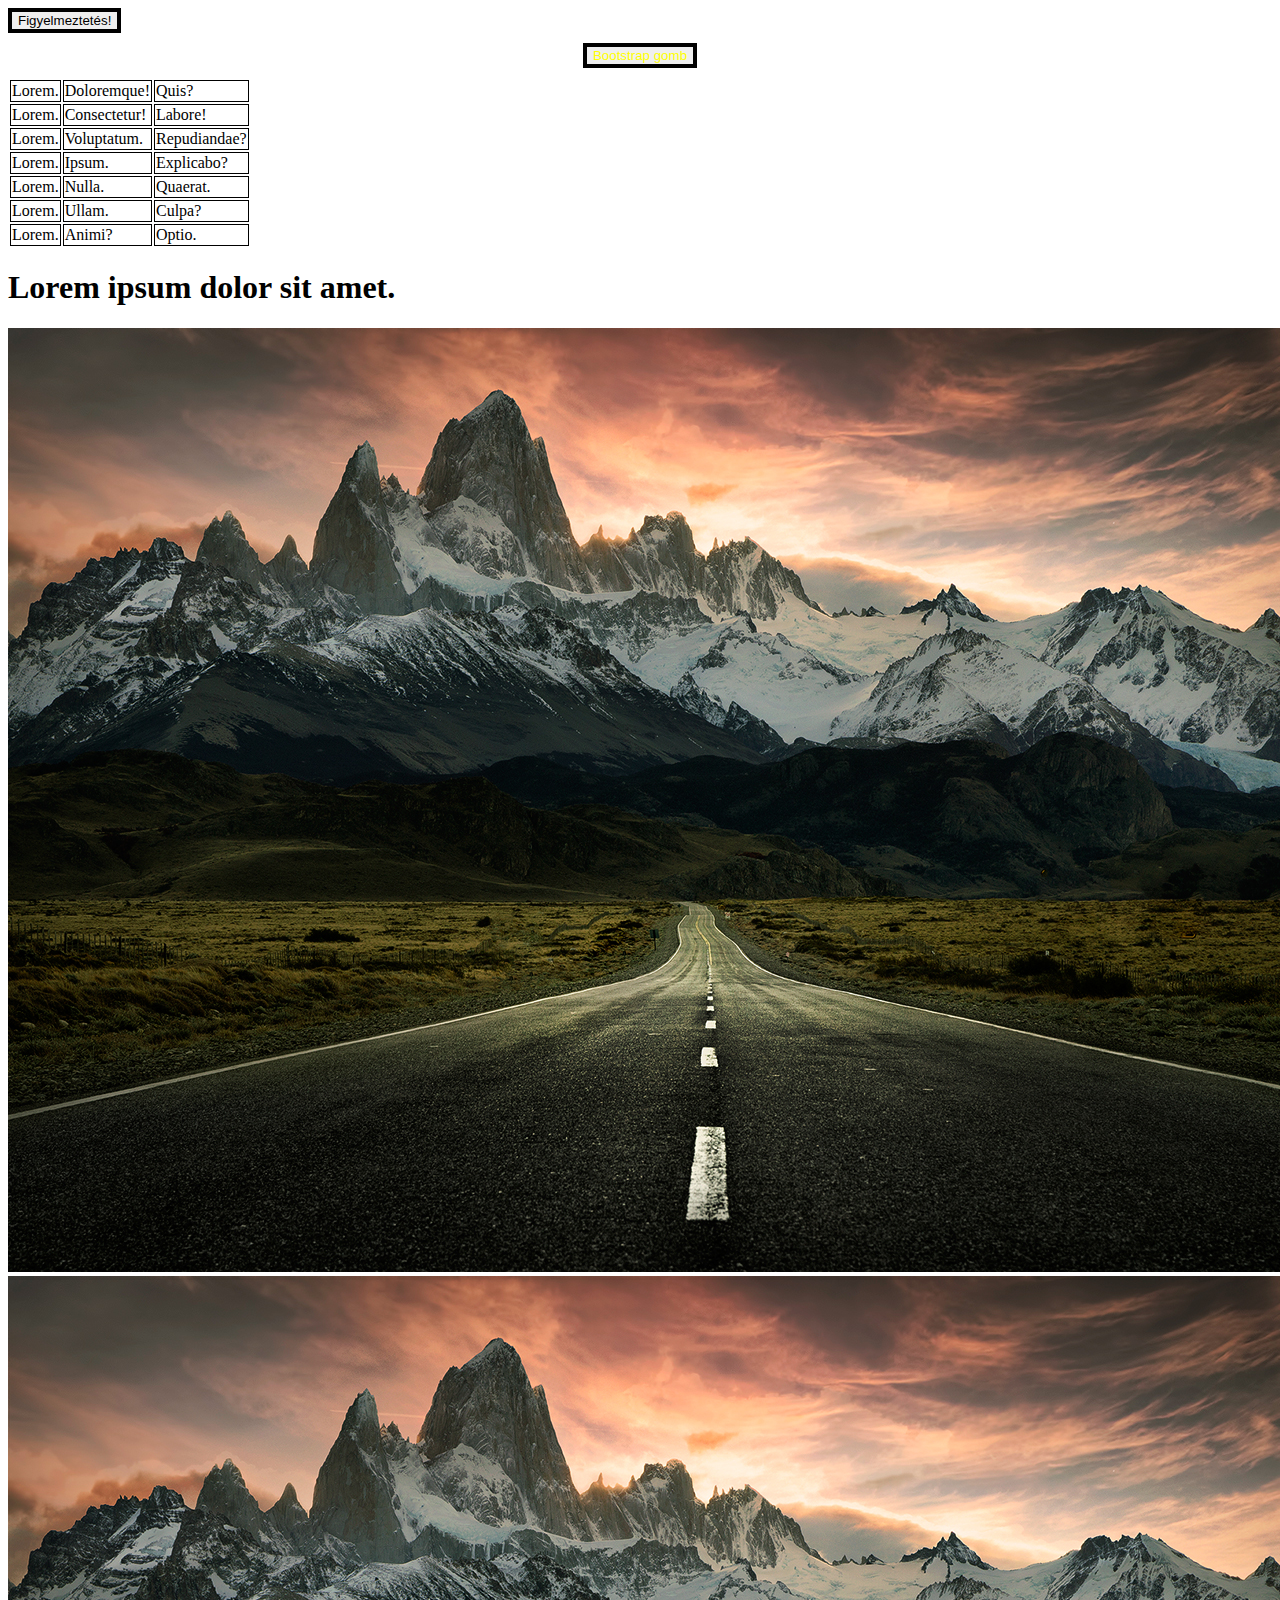
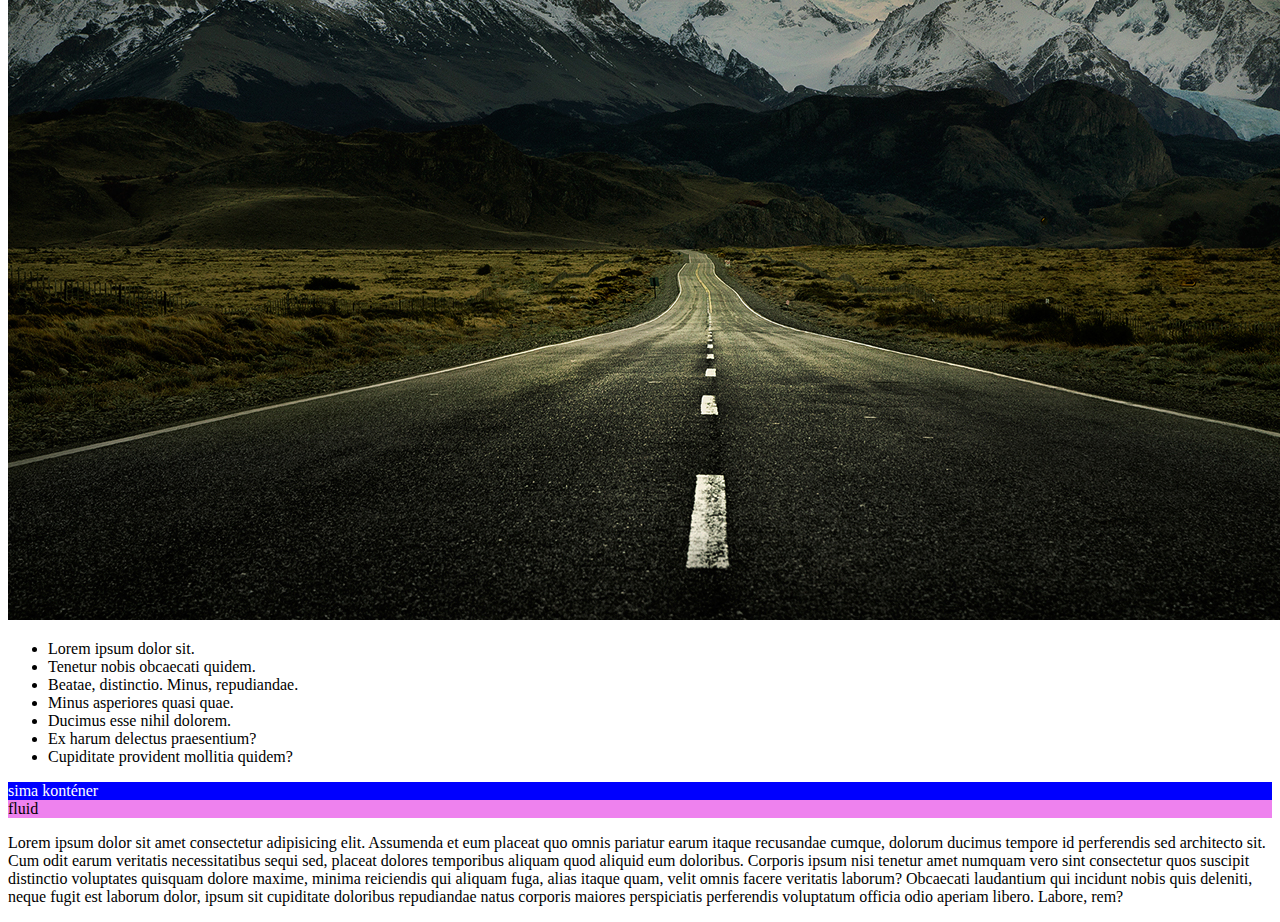
<file: CSS/bootstrap/index.html>
<!DOCTYPE html>
<html lang="en">
<head>
    <meta charset="UTF-8">
    <meta http-equiv="X-UA-Compatible" content="IE=edge">
    <meta name="viewport" content="width=device-width, initial-scale=1.0">
    <title>Document</title>
    <link href="https://cdn.jsdelivr.net/npm/bootstrap@5.1.3/dist/css/bootstrap.min.css" rel="stylesheet" integrity="sha384-1BmE4kWBq78iYhFldvKuhfTAU6auU8tT94WrHftjDbrCEXSU1oBoqyl2QvZ6jIW3" crossorigin="anonymous">
    <link rel="stylesheet" href="style.css">
</head>
<body>
    <button  onclick="figyelem()">Figyelmeztetés!</button>
    <button class="btn btn-primary" 
    onclick="figyelem()" >Bootstrap gomb</button>
    
        
    <script>
        function figyelem() {
            alert("Érdemes most figyelni mert ez fontos!");
        }

    </script>
    <table class="table table-striped border-primary">
        <tr>
            <td>Lorem.</td>
            <td>Doloremque!</td>
            <td>Quis?</td>
        </tr>
        <tr>
            <td>Lorem.</td>
            <td>Consectetur!</td>
            <td>Labore!</td>
        </tr>
        <tr>
            <td>Lorem.</td>
            <td>Voluptatum.</td>
            <td>Repudiandae?</td>
        </tr>
        <tr>
            <td>Lorem.</td>
            <td>Ipsum.</td>
            <td>Explicabo?</td>
        </tr>
        <tr>
            <td>Lorem.</td>
            <td>Nulla.</td>
            <td>Quaerat.</td>
        </tr>
        <tr>
            <td>Lorem.</td>
            <td>Ullam.</td>
            <td>Culpa?</td>
        </tr>
        <tr>
            <td>Lorem.</td>
            <td>Animi?</td>
            <td>Optio.</td>
        </tr>
    </table>
    
    <h1 class="text-center h3 fw-bold">Lorem ipsum dolor sit amet.</h1>

    <img class="img-fluid rounded w-50 d-block mx-auto" src="hegy.jpg" alt="hegy">
    <img class="img-thumbnail" src="hegy.jpg" alt="hegy">
 <ul class="list-group">
     <li class="list-group-item">Lorem ipsum dolor sit.</li>
     <li class="list-group-item">Tenetur nobis obcaecati quidem.</li>
     <li class="list-group-item">Beatae, distinctio. Minus, repudiandae.</li>
     <li class="list-group-item">Minus asperiores quasi quae.</li>
     <li class="list-group-item">Ducimus esse nihil dolorem.</li>
     <li class="list-group-item">Ex harum delectus praesentium?</li>
     <li class="list-group-item">Cupiditate provident mollitia quidem?</li>
 </ul>

 <div class="container">sima konténer</div>
 <div class="container-fluid">fluid</div>
    <p> Lorem ipsum dolor sit amet consectetur adipisicing elit. Assumenda et eum placeat quo omnis pariatur earum itaque recusandae cumque, dolorum ducimus tempore id perferendis sed architecto sit. Cum odit earum veritatis necessitatibus sequi sed, placeat dolores temporibus aliquam quod aliquid eum doloribus. Corporis ipsum nisi tenetur amet numquam vero sint consectetur quos suscipit distinctio voluptates quisquam dolore maxime, minima reiciendis qui aliquam fuga, alias itaque quam, velit omnis facere veritatis laborum? Obcaecati laudantium qui incidunt nobis quis deleniti, neque fugit est laborum dolor, ipsum sit cupiditate doloribus repudiandae natus corporis maiores perspiciatis perferendis voluptatum officia odio aperiam libero. Labore, rem?</p>
    <script src="https://cdn.jsdelivr.net/npm/bootstrap@5.1.3/dist/js/bootstrap.bundle.min.js" integrity="sha384-ka7Sk0Gln4gmtz2MlQnikT1wXgYsOg+OMhuP+IlRH9sENBO0LRn5q+8nbTov4+1p" crossorigin="anonymous"></script>
</body>
</html>
</file>
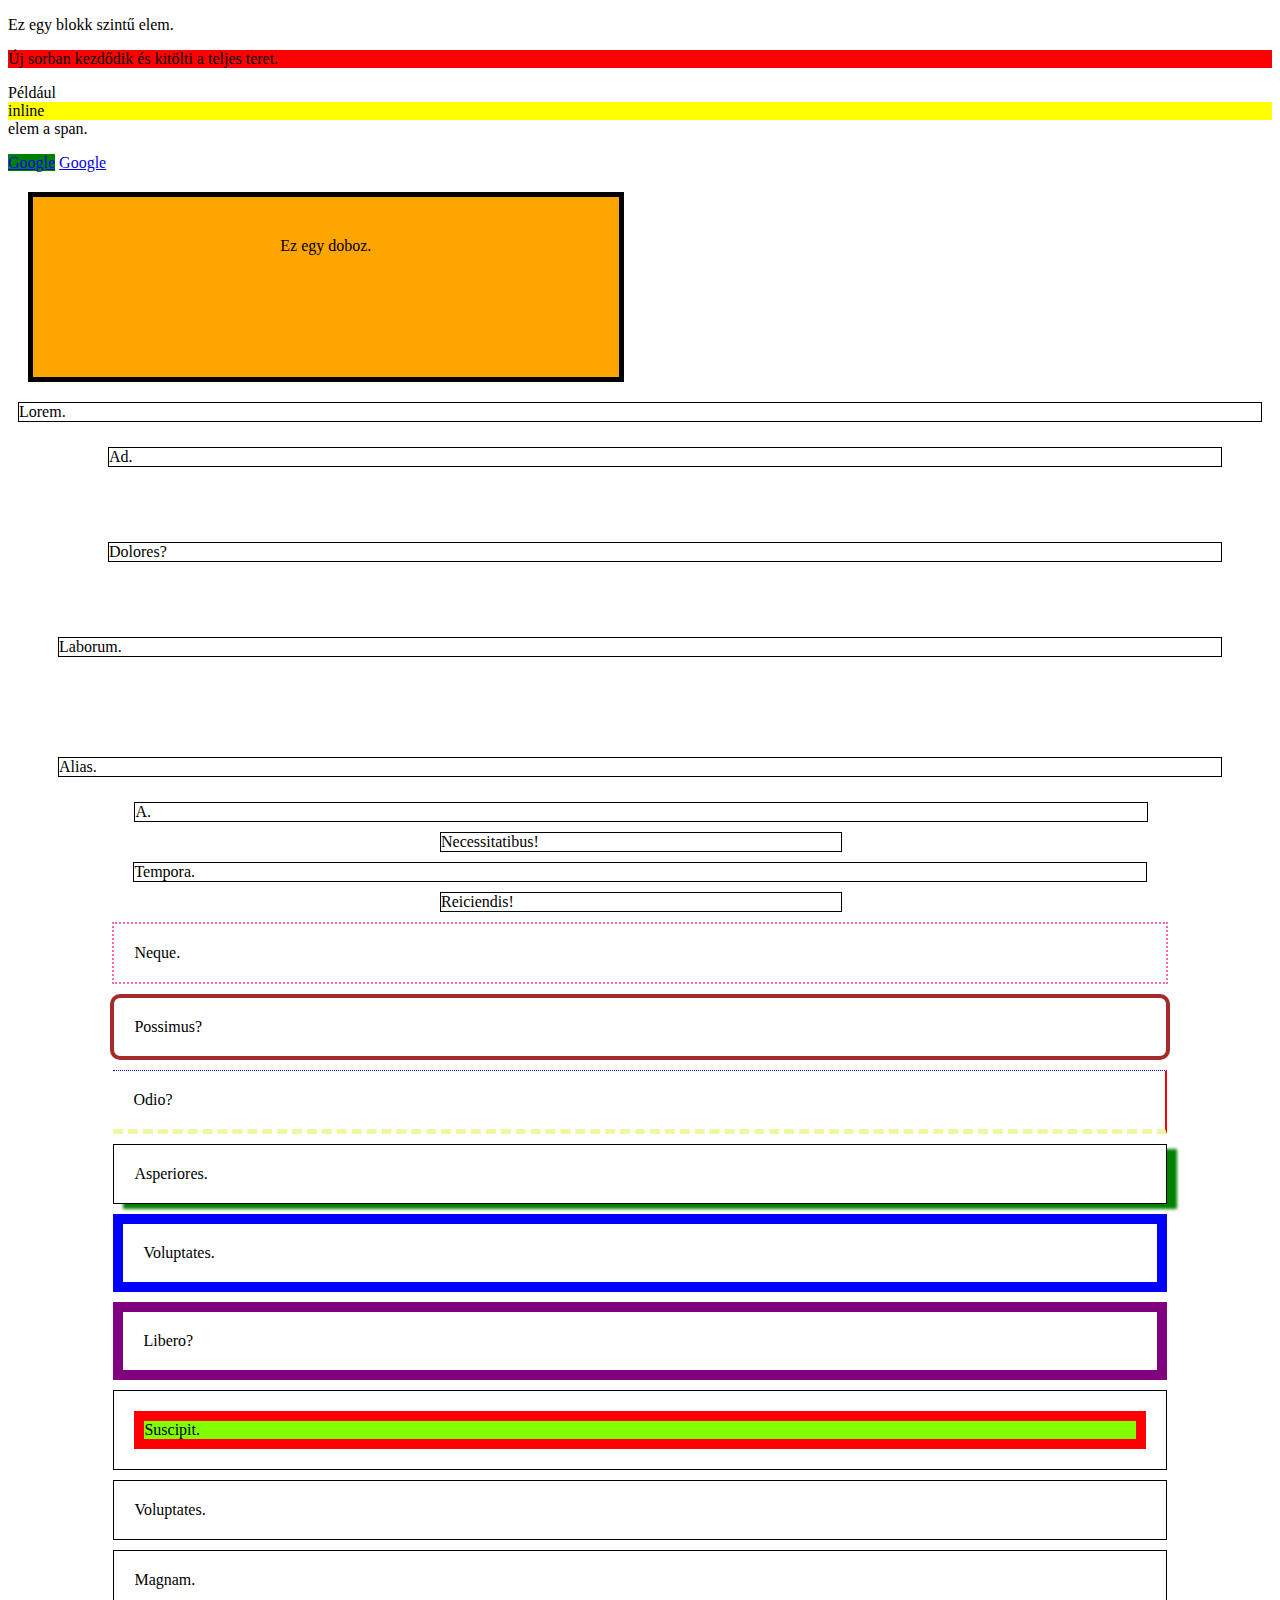
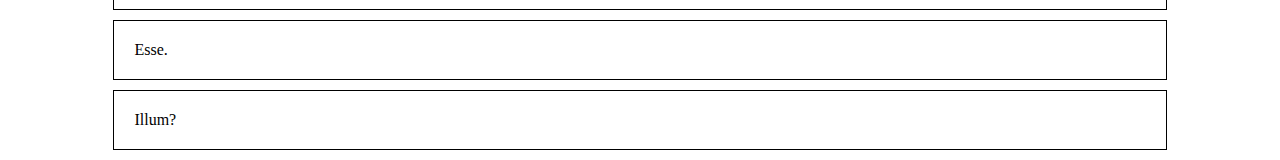
<file: CSS/dobozmodell/index.html>
<!DOCTYPE html>
<html lang="en">
<head>
    <meta charset="UTF-8">
    <meta http-equiv="X-UA-Compatible" content="IE=edge">
    <meta name="viewport" content="width=device-width, initial-scale=1.0">
    <title>Document</title>
    <link rel="stylesheet" href="style.css">
</head>
<body>
    <p>Ez egy blokk szintű elem.</p>
    <p id="piros">Új sorban kezdődik és kitölti a teljes teret.</p>
    <p>Például <span>inline</span> elem a span.</p>
    <a href="https://www.google.com">Google</a>
    <a href="https://www.google.com">Google</a>
    <div id="doboz">Ez egy doboz.</div>
    <!-- div*20.doboz#div$>lorem1 -->
    <div class="doboz" id="div1">Lorem.</div>
    <div class="doboz" id="div2">Ad.</div>
    <div class="doboz" id="div3">Dolores?</div>
    <div class="doboz" id="div4">Laborum.</div>
    <div class="doboz" id="div5">Alias.</div>
    <div class="doboz" id="div6">A.</div>
    <div class="doboz" id="div7">Necessitatibus!</div>
    <div class="doboz" id="div8">Tempora.</div>
    <div class="doboz utso" id="div9">Reiciendis!</div>
    <div class="doboz" id="div10">Neque.</div>
    <div class="doboz" id="div11">Possimus?</div>
    <div class="doboz" id="div12">Odio?</div>
    <div class="doboz" id="div13">Asperiores.</div>
    <div class="doboz" id="div14">Voluptates.</div>
    <div class="doboz" id="div15">Libero?</div>
    <div class="doboz" id="div16">
        <div id="div25">
            Suscipit.
        </div>
    </div>
    <div class="doboz" id="div17">Voluptates.</div>
    <div class="doboz" id="div18">Magnam.</div>
    <div class="doboz" id="div19">Esse.</div>
    <div class="doboz" id="div20">Illum?</div>
</body>
</html>
</file>
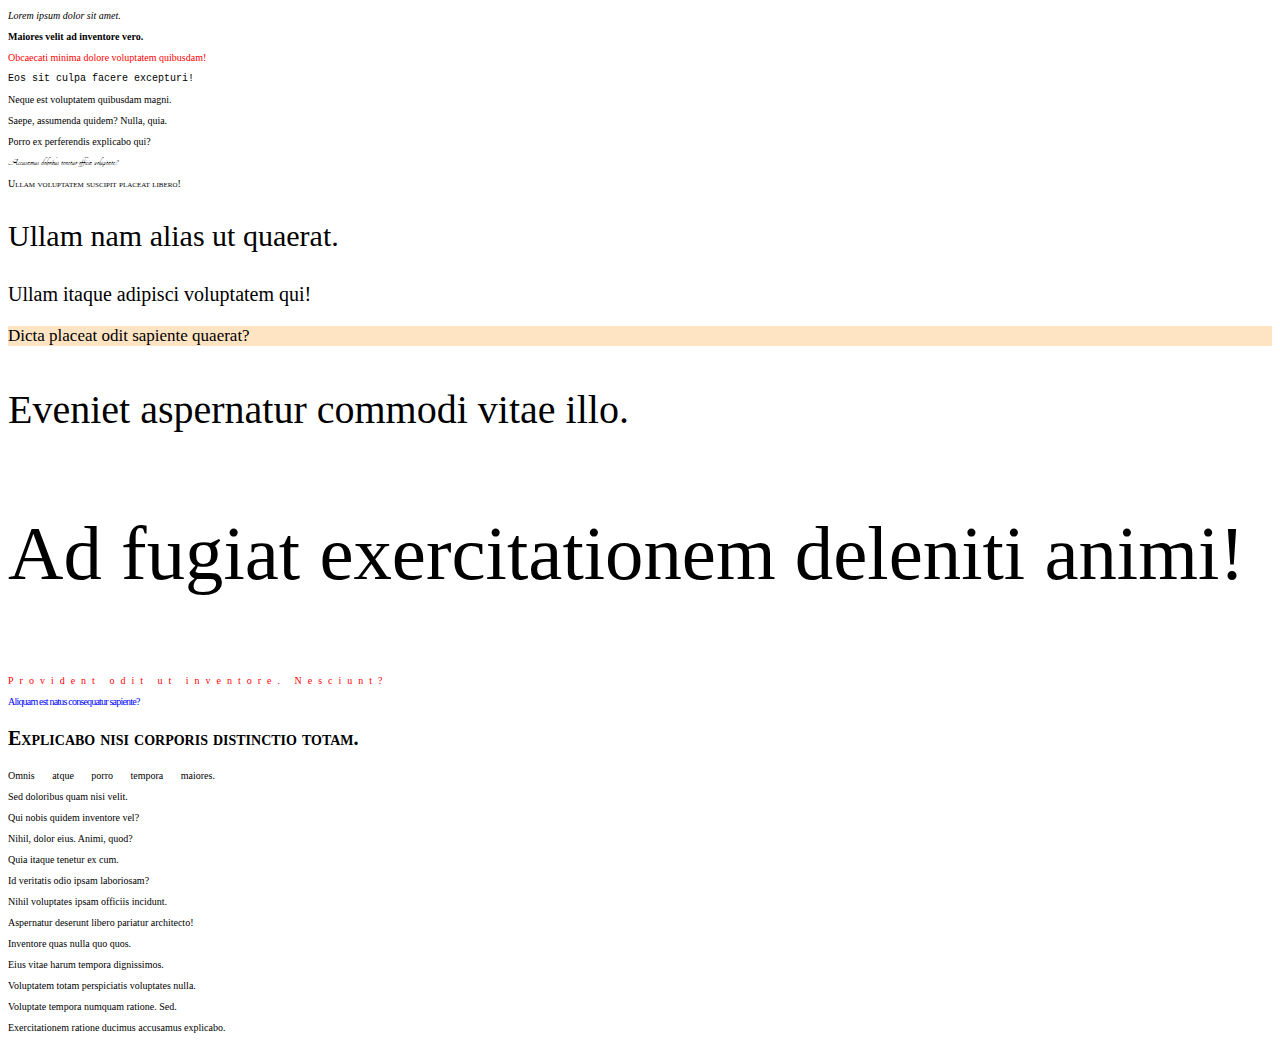
<file: CSS/karakterformazasok/index.html>
<!DOCTYPE html>
<html lang="en">
<head>
    <meta charset="UTF-8">
    <meta http-equiv="X-UA-Compatible" content="IE=edge">
    <meta name="viewport" content="width=device-width, initial-scale=1.0">
    <title>Document</title>
    <link rel="stylesheet" href="https://fonts.googleapis.com/css?family=Tangerine">
    <link rel="stylesheet" href="style.css">
</head>
<body>
    <!-- p*10.valami -->
    <!-- <p class="valami"></p>
    <p class="valami"></p>
    <p class="valami"></p>
    <p class="valami"></p>
    <p class="valami"></p>
    <p class="valami"></p>
    <p class="valami"></p>
    <p class="valami"></p>
    <p class="valami"></p>
    <p class="valami"></p> -->

    <!-- p*5{valami} -->
    <!-- <p>valami</p>
    <p>valami</p>
    <p>valami</p>
    <p>valami</p>
    <p>valami</p> -->

    <!-- p*30#p$>lorem5 -->
    <p id="p1">Lorem ipsum dolor sit amet.</p>
    <p id="p2">Maiores velit ad inventore vero.</p>
    <p id="p3">Obcaecati minima dolore voluptatem quibusdam!</p>
    <p id="p4">Eos sit culpa facere excepturi!</p>
    <p id="p5">Neque est voluptatem quibusdam magni.</p>
    <p id="p6">Saepe, assumenda quidem? Nulla, quia.</p>
    <p id="p7">Porro ex perferendis explicabo qui?</p>
    <p id="p8">Accusamus doloribus tenetur officia voluptate?</p>
    <p id="p9">Ullam voluptatem suscipit placeat libero!</p>
    <p id="p10">Ullam nam alias ut quaerat.</p>
    <p id="p11">Ullam itaque adipisci voluptatem qui!</p>
    <p id="p12">Dicta placeat odit sapiente quaerat?</p>
    <p id="p13">Eveniet aspernatur commodi vitae illo.</p>
    <p id="p14">Ad fugiat exercitationem deleniti animi!</p>
    <p id="p15">Provident odit ut inventore. Nesciunt?</p>
    <p id="p16">Aliquam est natus consequatur sapiente?</p>
    <p id="p17">Explicabo nisi corporis distinctio totam.</p>
    <p id="p18">Omnis atque porro tempora maiores.</p>
    <p id="p19">Sed doloribus quam nisi velit.</p>
    <p id="p20">Qui nobis quidem inventore vel?</p>
    <p id="p21">Nihil, dolor eius. Animi, quod?</p>
    <p id="p22">Quia itaque tenetur ex cum.</p>
    <p id="p23">Id veritatis odio ipsam laboriosam?</p>
    <p id="p24">Nihil voluptates ipsam officiis incidunt.</p>
    <p id="p25">Aspernatur deserunt libero pariatur architecto!</p>
    <p id="p26">Inventore quas nulla quo quos.</p>
    <p id="p27">Eius vitae harum tempora dignissimos.</p>
    <p id="p28">Voluptatem totam perspiciatis voluptates nulla.</p>
    <p id="p29">Voluptate tempora numquam ratione. Sed.</p>
    <p id="p30">Exercitationem ratione ducimus accusamus explicabo.</p>
</body>
</html>
</file>
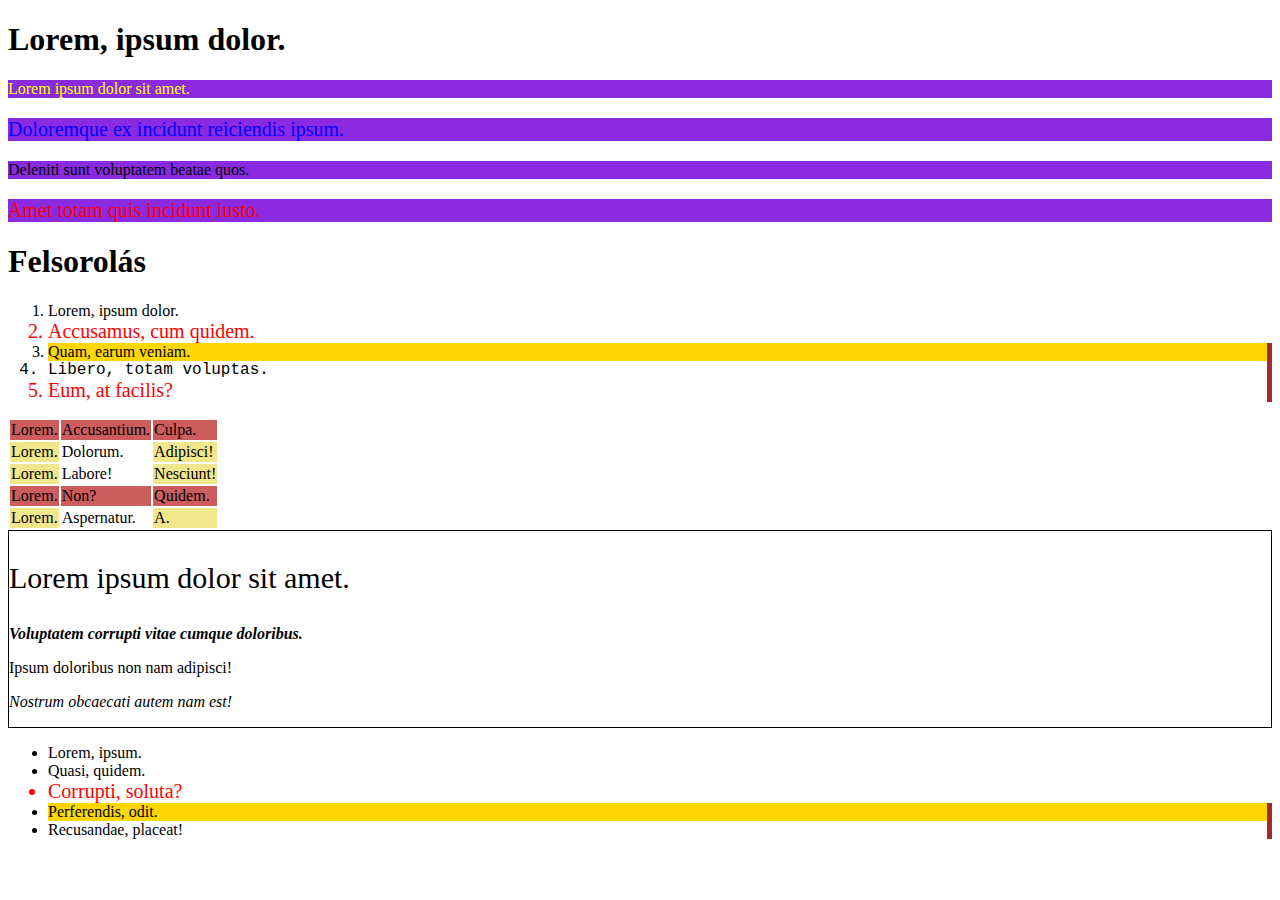
<file: CSS/szelektorok/index.html>
<!DOCTYPE html>
<html lang="en">
<head>
    <meta charset="UTF-8">
    <meta http-equiv="X-UA-Compatible" content="IE=edge">
    <meta name="viewport" content="width=device-width, initial-scale=1.0">
    <title>Document</title>
    <link rel="stylesheet" href="style.css">
</head>
<body>
    <h1>Lorem, ipsum dolor.</h1>
    <!-- p*4>lorem5 -->
    <p>Lorem ipsum dolor sit amet.</p>
    <p id="p2" class="vorosek">Doloremque ex incidunt reiciendis ipsum.</p>
    <p>Deleniti sunt voluptatem beatae quos.</p>
    <p class="vorosek">Amet totam quis incidunt iusto.</p>
    <h1>Felsorolás</h1>
    <!-- ol>li*5>lorem3 -->
    <ol>
        <li>Lorem, ipsum dolor.</li>
        <li class="vorosek">Accusamus, cum quidem.</li>
        <li>Quam, earum veniam.</li>
        <li>Libero, totam voluptas.</li>
        <li class="vorosek">Eum, at facilis?</li>
    </ol>
    <!-- table>tr*5>td*3>lorem1 -->
    <table>
        <tr>
            <td>Lorem.</td>
            <td>Accusantium.</td>
            <td>Culpa.</td>
        </tr>
        <tr>
            <td>Lorem.</td>
            <td>Dolorum.</td>
            <td>Adipisci!</td>
        </tr>
        <tr>
            <td>Lorem.</td>
            <td>Labore!</td>
            <td>Nesciunt!</td>
        </tr>
        <tr>
            <td>Lorem.</td>
            <td>Non?</td>
            <td>Quidem.</td>
        </tr>
        <tr>
            <td>Lorem.</td>
            <td>Aspernatur.</td>
            <td>A.</td>
        </tr>
    </table>
    <div>
        <p>Lorem ipsum dolor sit amet.</p>
        <p title="masodik">Voluptatem corrupti vitae cumque doloribus.</p>
        <p>Ipsum doloribus non nam adipisci!</p>
        <p title="negyedik">Nostrum obcaecati autem nam est!</p>
    </div>
    <ul>
        <li>Lorem, ipsum.</li>
        <li>Quasi, quidem.</li>
        <li class="vorosek">Corrupti, soluta?</li>
        <li>Perferendis, odit.</li>
        <li>Recusandae, placeat!</li>
    </ul>
</body>
</html>
</file>
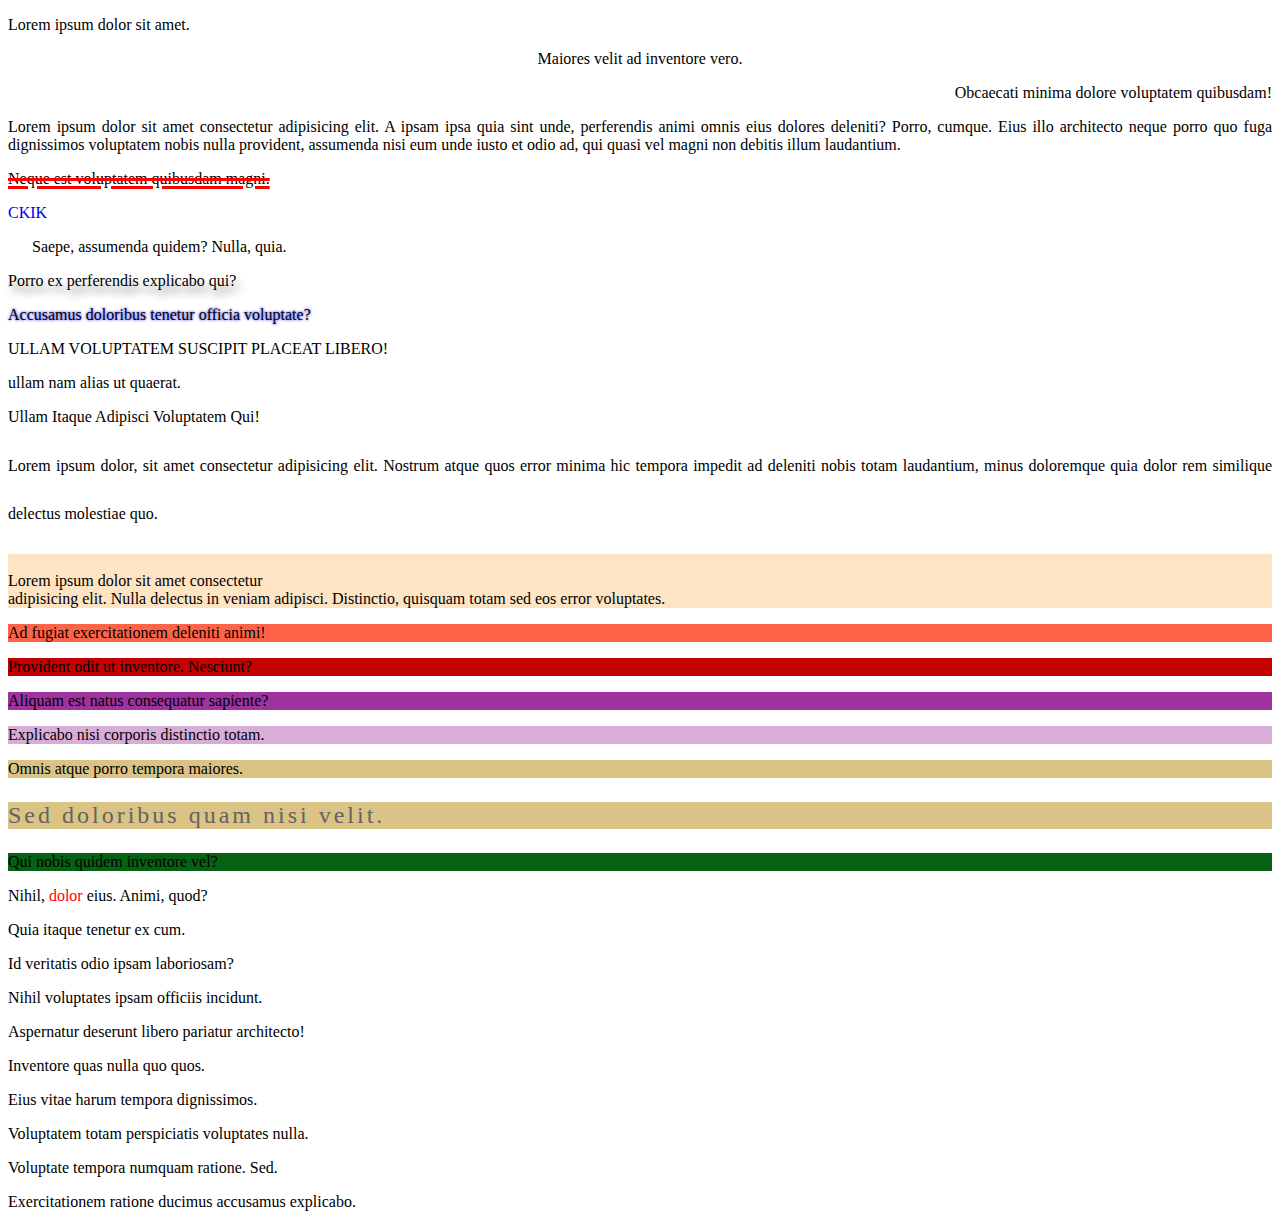
<file: CSS/szovegformazasok/index.html>
<!DOCTYPE html>
<html lang="en">
<head>
    <meta charset="UTF-8">
    <meta http-equiv="X-UA-Compatible" content="IE=edge">
    <meta name="viewport" content="width=device-width, initial-scale=1.0">
    <title>Document</title>
    <link rel="stylesheet" href="https://fonts.googleapis.com/css?family=Tangerine">
    <!-- <link rel="stylesheet" href="../karakterformazasok/style.css"> -->
    <link rel="stylesheet" href="style.css">
</head>
<body>
    <!-- p*10.valami -->
    <!-- <p class="valami"></p>
    <p class="valami"></p>
    <p class="valami"></p>
    <p class="valami"></p>
    <p class="valami"></p>
    <p class="valami"></p>
    <p class="valami"></p>
    <p class="valami"></p>
    <p class="valami"></p>
    <p class="valami"></p> -->

    <!-- p*5{valami} -->
    <!-- <p>valami</p>
    <p>valami</p>
    <p>valami</p>
    <p>valami</p>
    <p>valami</p> -->

    <!-- p*30#p$>lorem5 -->
    <p id="p1">Lorem ipsum dolor sit amet.</p>
    <p id="p2">Maiores velit ad inventore vero.</p>
    <p id="p3">Obcaecati minima dolore voluptatem quibusdam!</p>
    <p id="p4">Lorem ipsum dolor sit amet consectetur adipisicing elit. A ipsam ipsa quia sint unde, perferendis animi omnis eius dolores deleniti? Porro, cumque. Eius illo architecto neque porro quo fuga dignissimos voluptatem nobis nulla provident, assumenda nisi eum unde iusto et odio ad, qui quasi vel magni non debitis illum laudantium.</p>
    <p id="p5">Neque est voluptatem quibusdam magni.</p>
    <a href="http://ckik.hu" target="_blank">CKIK</a>
    <p id="p6">Saepe, assumenda quidem? Nulla, quia.</p>
    <p id="p7">Porro ex perferendis explicabo qui?</p>
    <p id="p8">Accusamus doloribus tenetur officia voluptate?</p>
    <p id="p9">Ullam voluptatem suscipit placeat libero!</p>
    <p id="p10">Ullam nam alias ut quaerat.</p>
    <p id="p11">Ullam itaque adipisci voluptatem qui!</p>
    <p id="p12">Lorem ipsum dolor, sit amet consectetur adipisicing elit. Nostrum atque quos error minima hic tempora impedit ad deleniti nobis totam laudantium, minus doloremque quia dolor rem similique delectus molestiae quo.</p>
    <p id="p13">
        Lorem ipsum dolor sit amet consectetur 
        adipisicing elit. Nulla delectus in veniam adipisci. Distinctio, quisquam totam sed eos error voluptates.
    </p>
    <p id="p14">Ad fugiat exercitationem deleniti animi!</p>
    <p id="p15">Provident odit ut inventore. Nesciunt?</p>
    <p id="p16">Aliquam est natus consequatur sapiente?</p>
    <p id="p17">Explicabo nisi corporis distinctio totam.</p>
    <p id="p18">Omnis atque porro tempora maiores.</p>
    <p id="p19">Sed doloribus quam nisi velit.</p>
    <p id="p20">Qui nobis quidem inventore vel?</p>
    <p id="p21">Nihil, <span>dolor</span> eius. Animi, quod?</p>
    <p id="p22">Quia itaque tenetur ex cum.</p>
    <p id="p23">Id veritatis odio ipsam laboriosam?</p>
    <p id="p24">Nihil voluptates ipsam officiis incidunt.</p>
    <p id="p25">Aspernatur deserunt libero pariatur architecto!</p>
    <p id="p26">Inventore quas nulla quo quos.</p>
    <p id="p27">Eius vitae harum tempora dignissimos.</p>
    <p id="p28">Voluptatem totam perspiciatis voluptates nulla.</p>
    <p id="p29">Voluptate tempora numquam ratione. Sed.</p>
    <p id="p30">Exercitationem ratione ducimus accusamus explicabo.</p>
</body>
</html>
</file>
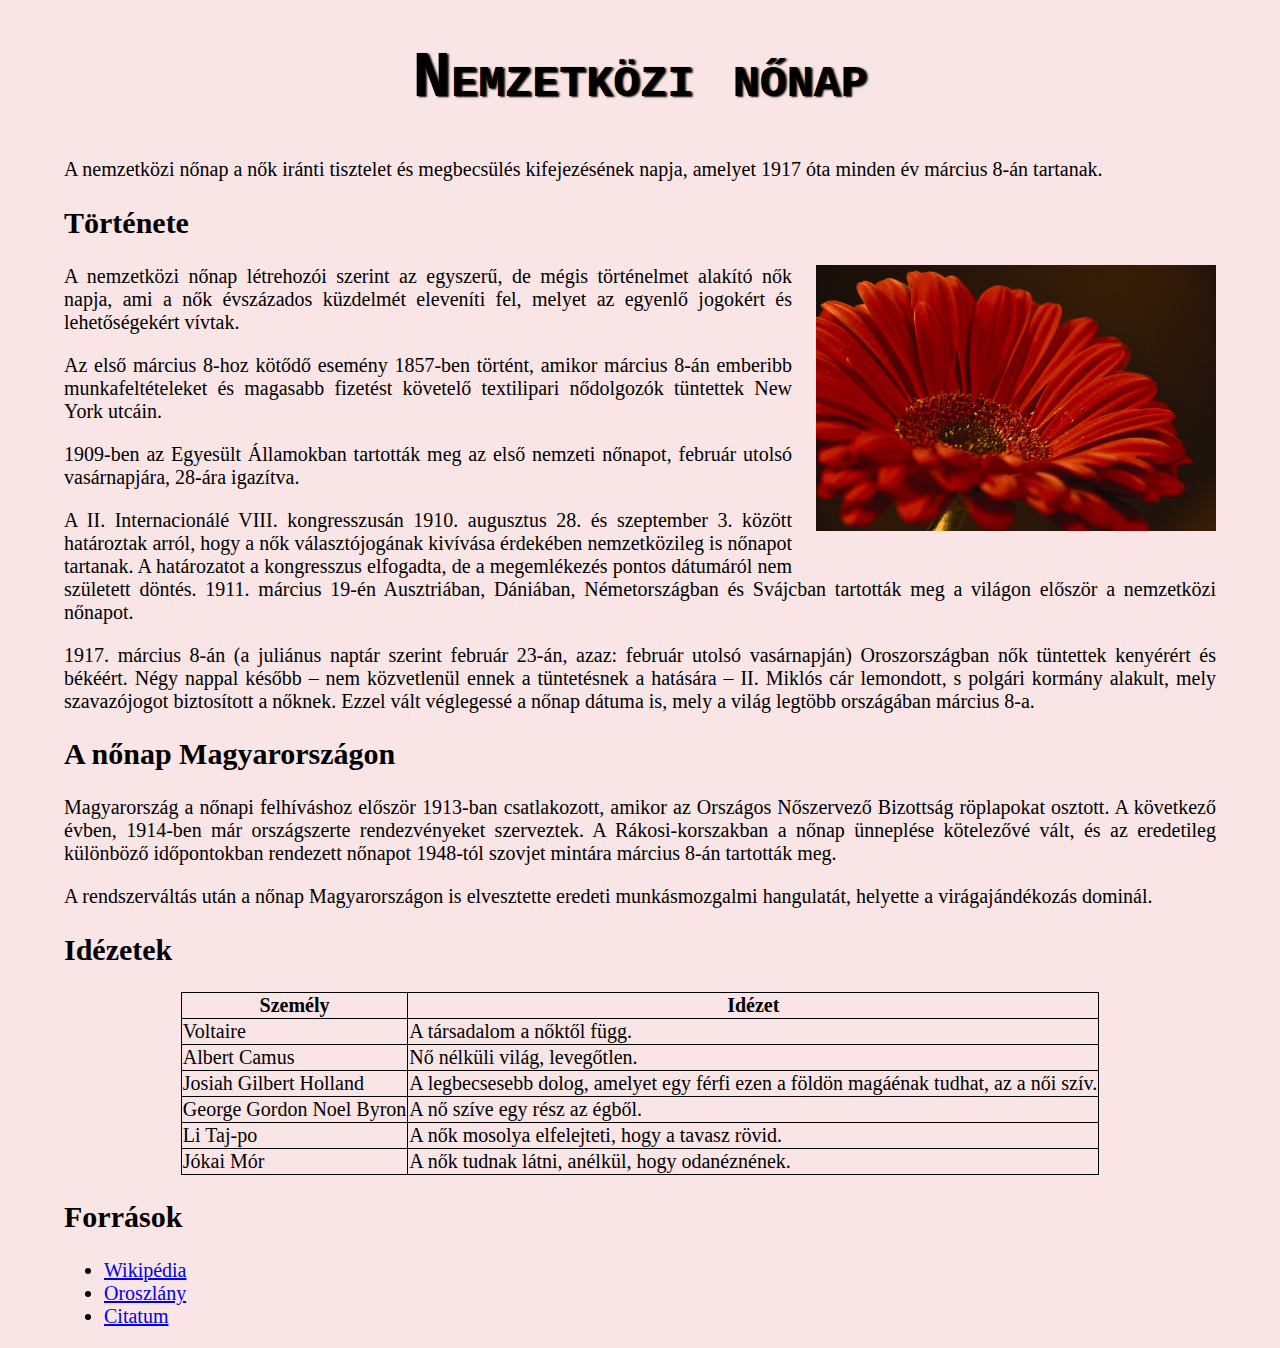
<file: Gyakorlás/Forras/index.html>
<!DOCTYPE html>
<html lang="hu">
<head>
    <meta charset="UTF-8">
    <title>Nemzetközi nőnap</title>
    <style>
        body {
            font-size: 20px;
        }
    </style>
    <link rel="stylesheet" href="nonap.css">
</head>
<body>
    <h1>Nemzetközi nőnap</h1>
    <p>A nemzetközi nőnap a nők iránti <span class="kiemelt">tisztelet és megbecsülés</span> kifejezésének napja, amelyet 1917 óta minden év március 8-án tartanak.</p>
    <article>
        <h2>Története</h2>
        <img src="img/gerbera.jpg" alt="Gerbera">
        <p>A nemzetközi nőnap létrehozói szerint az egyszerű, de mégis történelmet alakító nők napja, ami a nők évszázados küzdelmét eleveníti fel, melyet az <span class="kiemelt">egyenlő jogok</span>ért és lehetőségekért vívtak.</p>
        <p>Az első március 8-hoz kötődő esemény 1857-ben történt, amikor március 8-án <span class="kiemelt">emberibb munkafeltételek</span>et és <span class="kiemelt">magasabb fizetés</span>t követelő textilipari nődolgozók tüntettek New York utcáin.</p>
        <p>1909-ben az Egyesült Államokban tartották meg az első nemzeti nőnapot, február utolsó vasárnapjára, 28-ára igazítva.</p>
        <p>A II. Internacionálé VIII. kongresszusán 1910. augusztus 28. és szeptember 3. között határoztak arról, hogy a nők <span class="kiemelt">választójog</span>ának kivívása érdekében nemzetközileg is nőnapot tartanak. A határozatot a kongresszus elfogadta, de a megemlékezés pontos dátumáról nem született döntés. 1911. március 19-én Ausztriában, Dániában, Németországban és Svájcban tartották meg a világon először a nemzetközi nőnapot.</p>
        <p>1917. március 8-án (a juliánus naptár szerint február 23-án, azaz: február utolsó vasárnapján) Oroszországban nők tüntettek kenyérért és békéért. Négy nappal később – nem közvetlenül ennek a tüntetésnek a hatására – II. Miklós cár lemondott, s polgári kormány alakult, mely szavazójogot biztosított a nőknek. Ezzel vált véglegessé a nőnap dátuma is, mely a világ legtöbb országában <span class="kiemelt">március 8</span>-a.</p>
    </article>
    <article>
        <h2>A nőnap Magyarországon</h2>
        <p>Magyarország a nőnapi felhíváshoz először 1913-ban csatlakozott, amikor az Országos Nőszervező Bizottság röplapokat osztott. A következő évben, 1914-ben már országszerte rendezvényeket szerveztek. A Rákosi-korszakban a nőnap ünneplése kötelezővé vált, és az eredetileg különböző időpontokban rendezett nőnapot 1948-tól szovjet mintára március 8-án tartották meg.</p>
        <p>A rendszerváltás után a nőnap Magyarországon is elvesztette eredeti munkásmozgalmi hangulatát, helyette a <span class="kiemelt">virágajándékozás</span> dominál.</p>
    </article>
    <article id="clearfix">
        <h2>Idézetek</h2>
        <table>
            <tr>
                <th>Személy</th>
                <th>Idézet</th>
            </tr>
            <tr>
                <td>Voltaire</td>
                <td>A társadalom a nőktől függ.</td>
            </tr>
            <tr>
                <td>Albert Camus</td>
                <td>Nő nélküli világ, levegőtlen.</td>
            </tr>
            <tr>
                <td>Josiah Gilbert Holland</td>
                <td>A legbecsesebb dolog, amelyet egy férfi ezen a földön magáénak tudhat, az a női <span>szív</span>.</td>
            </tr>
            <tr id="byron">
                <td>George Gordon Noel Byron</td>
                <td>A nő <span>szív</span>e egy rész az égből.</td>
            </tr>
            <tr>
                <td>Li Taj-po</td>
                <td>A nők mosolya elfelejteti, hogy a tavasz rövid.</td>
            </tr>
            <tr>
                <td>Jókai Mór</td>
                <td>A nők tudnak látni, anélkül, hogy odanéznének.</td>
            </tr>
        </table>
    </article>
    <footer>
        <h2>Források</h2>
        <ul>
            <li><a href="https://hu.wikipedia.org/wiki/Nemzetk%C3%B6zi_n%C5%91nap" target="_blank">Wikipédia</a></li>
            <li><a href="https://www.oroszlany.hu/media/hirek/2021/03/08/nemzetkozi-nonap" target="_blank">Oroszlány</a></li>
            <li><a href="https://www.citatum.hu/kategoria/Nonap" target="_blank">Citatum</a></li>
        </ul>
    </footer>
</body>
</html>
</file>
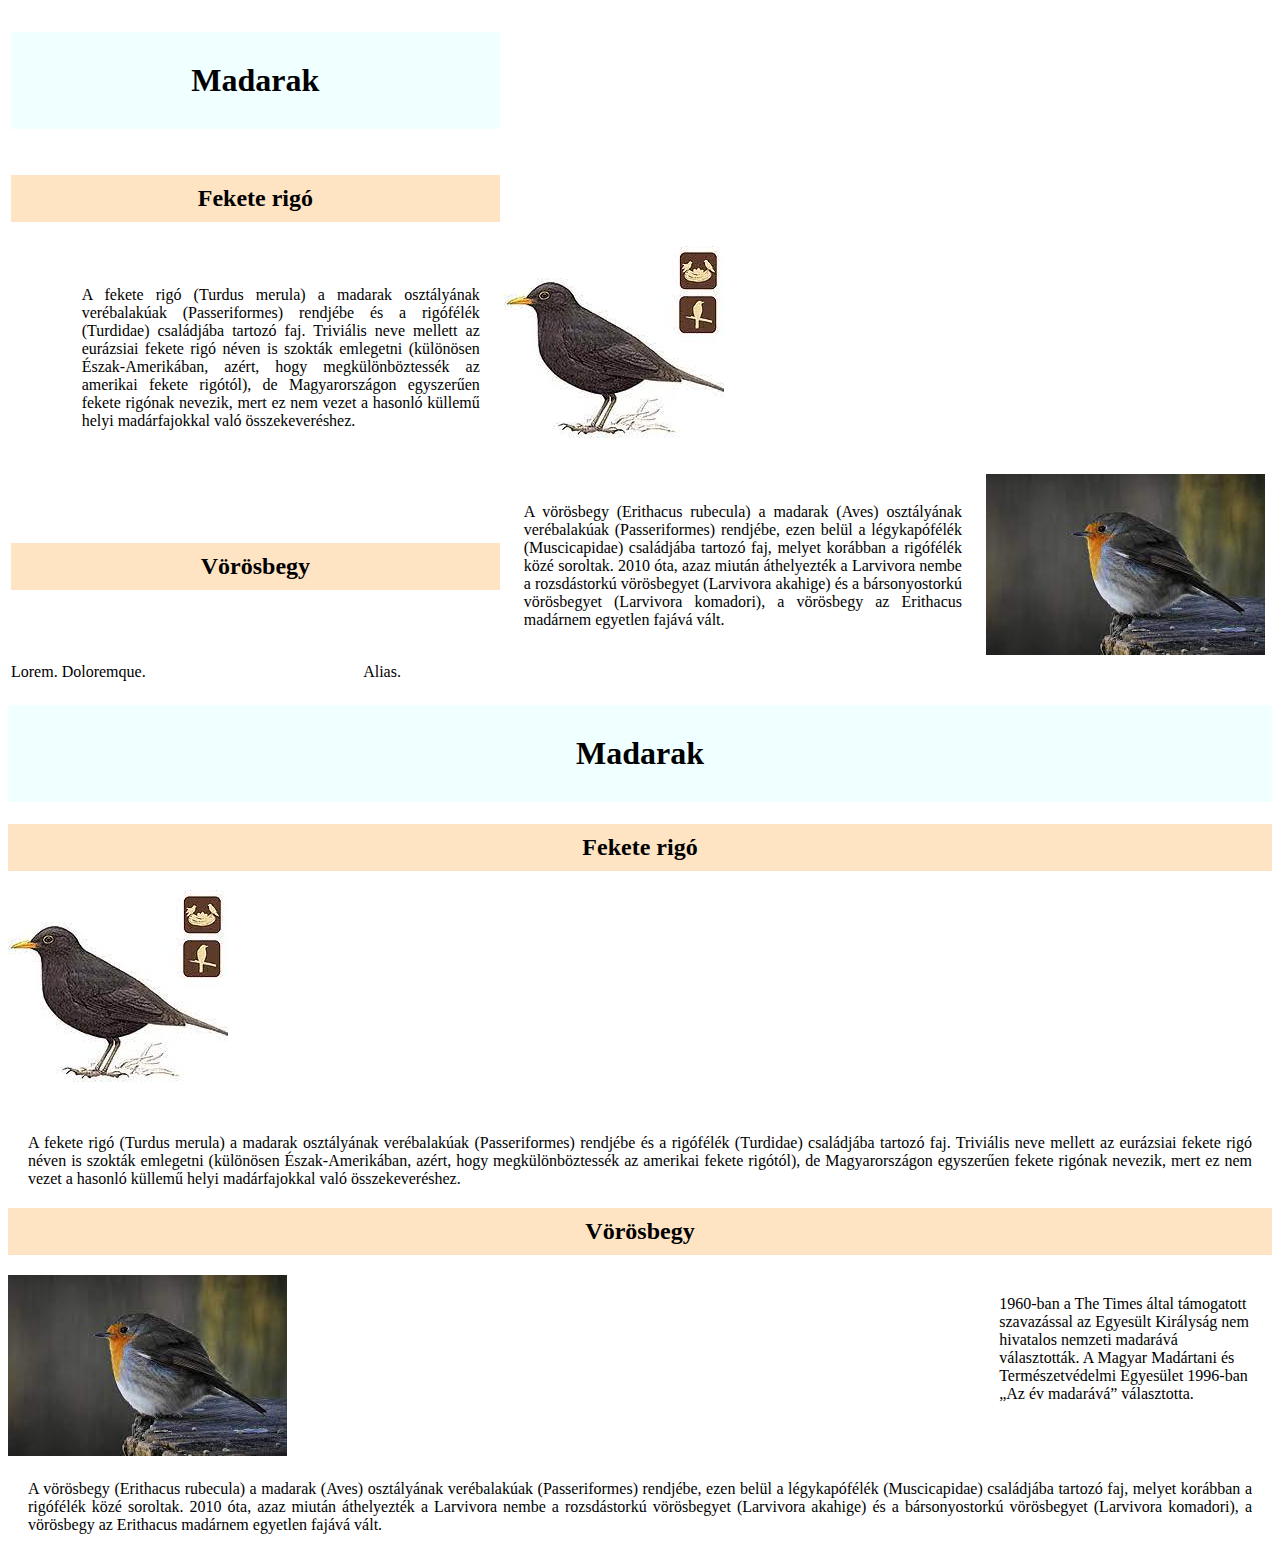
<file: CSS/bootstrap/Grid system/index.html>
<!DOCTYPE html>
<html lang="hu">
<head>
    <meta charset="UTF-8">
    <meta name="viewport" content="width=device-width, initial-scale=1.0">
    <title>Grid system</title>
    <link href="https://cdn.jsdelivr.net/npm/bootstrap@5.1.3/dist/css/bootstrap.min.css" rel="stylesheet" integrity="sha384-1BmE4kWBq78iYhFldvKuhfTAU6auU8tT94WrHftjDbrCEXSU1oBoqyl2QvZ6jIW3" crossorigin="anonymous">
    <link rel="stylesheet" href="style.css">
</head>
<body>

    <table class="table">
        <tr>
            <td colspan="3"><h1>Madarak</h1></td>
            <td></td>
            <td></td>
        </tr>
        <tr>
            <td colspan="3"><h2>Fekete rigó</h2></td>
            <td><td>
            <td></td>
        </tr>
        <tr>
            <td ></td>
            <td colspan="2"> <p>A fekete rigó (Turdus merula) a madarak osztályának verébalakúak (Passeriformes) rendjébe és a rigófélék (Turdidae) családjába tartozó faj. Triviális neve mellett az eurázsiai fekete rigó néven is szokták emlegetni (különösen Észak-Amerikában, azért, hogy megkülönböztessék az amerikai fekete rigótól), de Magyarországon egyszerűen fekete rigónak nevezik, mert ez nem vezet a hasonló küllemű helyi madárfajokkal való összekeveréshez.</p>    </td>
            <td><img src="kepek/fekete_rigo.jpg" alt="Fekete_rigo"></td>
        </tr>
        <tr>
            <td colspan="3"><h2>Vörösbegy</h2></td>
            
            <td><p>A vörösbegy (Erithacus rubecula) a madarak (Aves) osztályának verébalakúak (Passeriformes) rendjébe, ezen belül a légykapófélék (Muscicapidae) családjába tartozó faj, melyet korábban a rigófélék közé soroltak. 2010 óta, azaz miután áthelyezték a Larvivora nembe a rozsdástorkú vörösbegyet (Larvivora akahige) és a bársonyostorkú vörösbegyet (Larvivora komadori), a vörösbegy az Erithacus madárnem egyetlen fajává vált.</p>
            <td><img src="kepek/robin.jpg" alt="Robin"></td>
        </tr>
        <tr>
            <td>Lorem.</td>
            <td>Doloremque.</td>
            <td>Alias.</td>
        </tr>
    </table>

    <h1>Madarak</h1>
    <div>
        <div class="clearfix">
            <h2>Fekete rigó</h2>
            <img src="kepek/fekete_rigo.jpg" alt="Fekete_rigo">
            <p>A fekete rigó (Turdus merula) a madarak osztályának verébalakúak (Passeriformes) rendjébe és a rigófélék (Turdidae) családjába tartozó faj. Triviális neve mellett az eurázsiai fekete rigó néven is szokták emlegetni (különösen Észak-Amerikában, azért, hogy megkülönböztessék az amerikai fekete rigótól), de Magyarországon egyszerűen fekete rigónak nevezik, mert ez nem vezet a hasonló küllemű helyi madárfajokkal való összekeveréshez.</p>        
        </div>
        <div class="clearfix">
            <h2>Vörösbegy</h2>
            <div class="jobbra">1960-ban a The Times által támogatott szavazással az Egyesült Királyság nem hivatalos nemzeti madarává választották. A Magyar Madártani és Természetvédelmi Egyesület 1996-ban „Az év madarává” választotta.</div>
            <img src="kepek/robin.jpg" alt="Robin">
            <p>A vörösbegy (Erithacus rubecula) a madarak (Aves) osztályának verébalakúak (Passeriformes) rendjébe, ezen belül a légykapófélék (Muscicapidae) családjába tartozó faj, melyet korábban a rigófélék közé soroltak. 2010 óta, azaz miután áthelyezték a Larvivora nembe a rozsdástorkú vörösbegyet (Larvivora akahige) és a bársonyostorkú vörösbegyet (Larvivora komadori), a vörösbegy az Erithacus madárnem egyetlen fajává vált.</p>
        </div>
    </div>
    <script src="https://cdn.jsdelivr.net/npm/bootstrap@5.1.3/dist/js/bootstrap.bundle.min.js" integrity="sha384-ka7Sk0Gln4gmtz2MlQnikT1wXgYsOg+OMhuP+IlRH9sENBO0LRn5q+8nbTov4+1p" crossorigin="anonymous"></script>
</body>
</html>
</file>
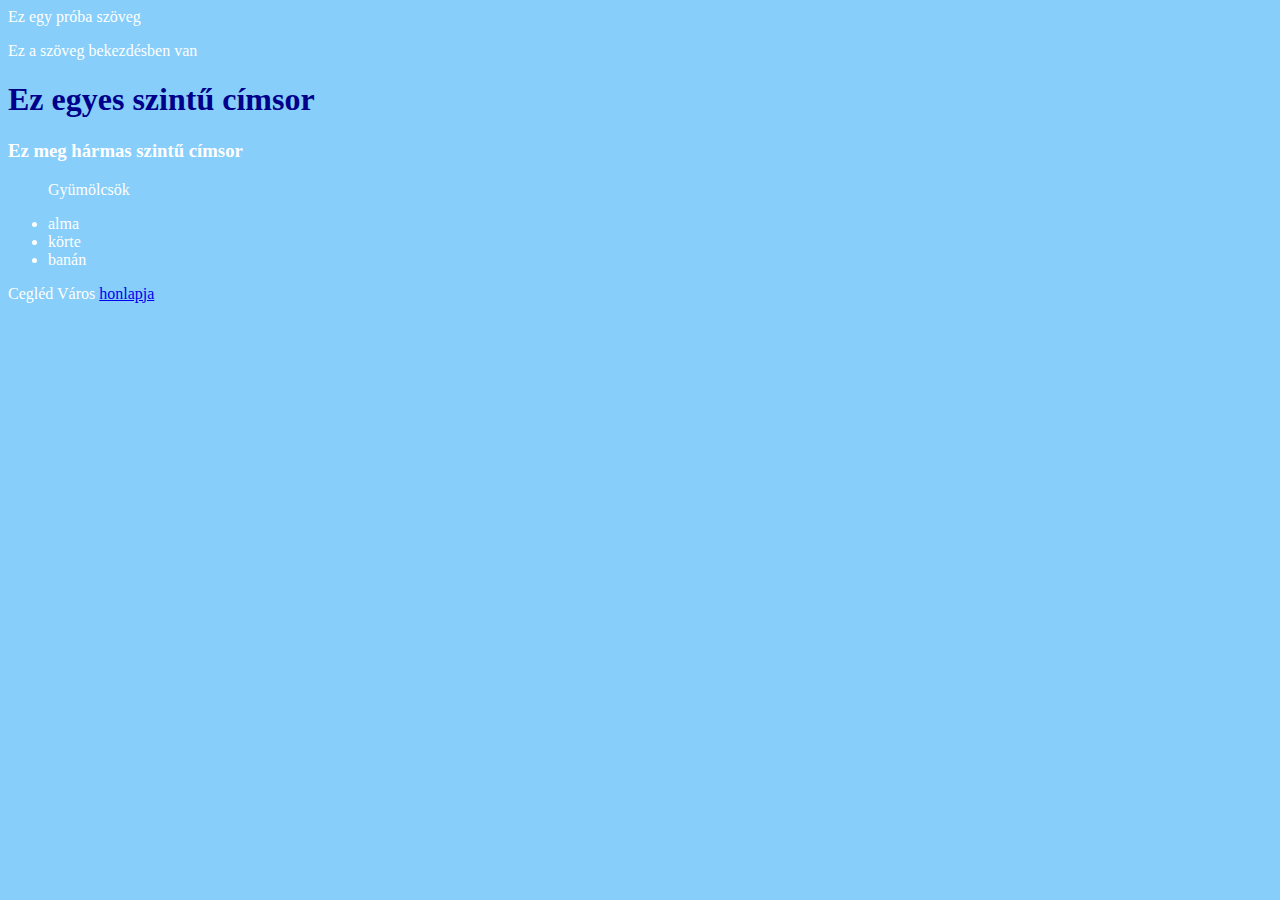
<file: HTML/alapok.html>
<!DOCTYPE html>
<html lang="hu">

<head>
	<meta charset="utf-8">
	<title>Az első weblapom</title>
	<style>
		body {
			background-color: lightskyblue;
			color: white;
		}

		h1 {
			color: darkblue;
		}
		a:visited  {
			color: white;
		}
	</style>
</head>

<body>
	Ez egy próba szöveg
	<p>Ez a szöveg bekezdésben van</p>
	<h1>Ez egyes szintű címsor</h1>
	<h3>Ez meg hármas szintű címsor</h3>
	<ul>
		<p>Gyümölcsök</p>
		<li>alma</li>
		<li>körte</li>
		<li>banán</li>
	</ul>
	<p>Cegléd Város <a href="https://www.cegled.hu">honlapja</a></p>
</body>

</html>
</file>
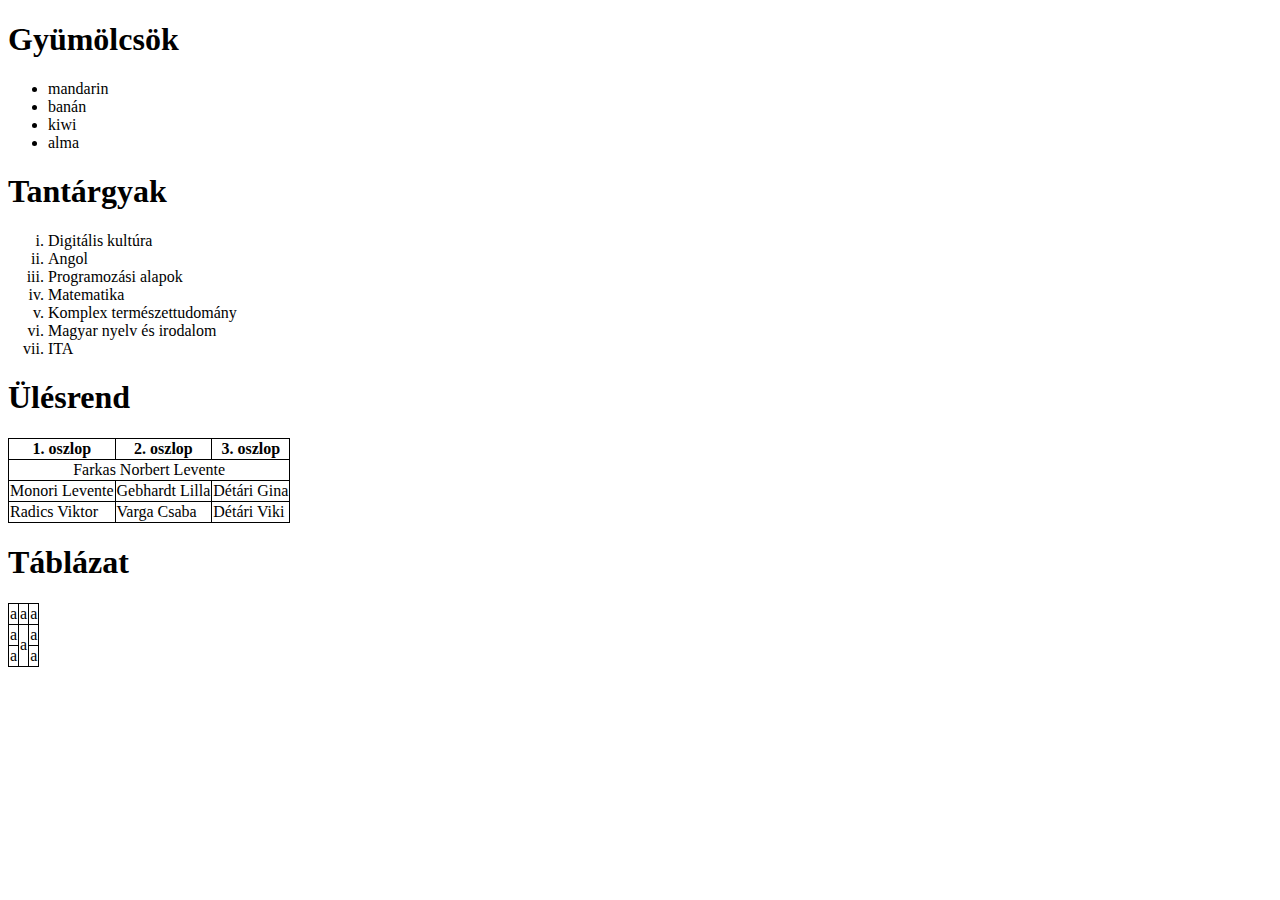
<file: HTML/felsorolas_tablazat.html>
<!DOCTYPE html>
<html lang="hu">

<head>
    <meta charset="UTF-8">
    <title>Felsorolás, táblázat</title>
    <style>
        table, td, th {
            border: 1px solid black;
            border-collapse: collapse;
        }
    </style>
</head>

<body>
    <!-- unordered list = felsorolás -->
    <h1>Gyümölcsök</h1>
    <ul>
        <!-- list item = lista elem -->
        <li>mandarin</li>
        <li>banán</li>
        <li>kiwi</li>
        <li>alma</li>
    </ul>
    <!-- ordered list = számozott felsorolás -->
    <h1>Tantárgyak</h1>
    <ol type="i">
        <li>Digitális kultúra</li>
        <li>Angol</li>
        <li>Programozási alapok</li>
        <li>Matematika</li>
        <li>Komplex természettudomány</li>
        <li>Magyar nyelv és irodalom</li>
        <li>ITA</li>
    </ol>

    <h1>Ülésrend</h1>
    <table>
        <!-- table row = táblázat sor -->
        <tr>
            <th>1. oszlop</th>
            <th>2. oszlop</th>
            <th>3. oszlop</th>
        </tr>
        <tr>
            <td style="text-align: center;" colspan="3">Farkas Norbert Levente</td>
        </tr>
        <tr>
            <!-- table data = táblázat cella -->
            <td>Monori Levente</td>
            <td>Gebhardt Lilla</td>
            <td>Détári Gina</td>
        </tr>
        <tr>
            <td>Radics Viktor</td>
            <td>Varga Csaba</td>
            <td>Détári Viki</td>
        </tr>
    </table>

    <h1>Táblázat</h1>
    <table>
        <tr>
            <td>a</td>
            <td>a</td>
            <td>a</td>
        </tr>
        <tr>
            <td>a</td>
            <td rowspan="2">a</td>
            <td>a</td>
        </tr>
        <tr>
            <td>a</td>

            <td>a</td>
        </tr>
    </table>
    
</body>

</html>
</file>
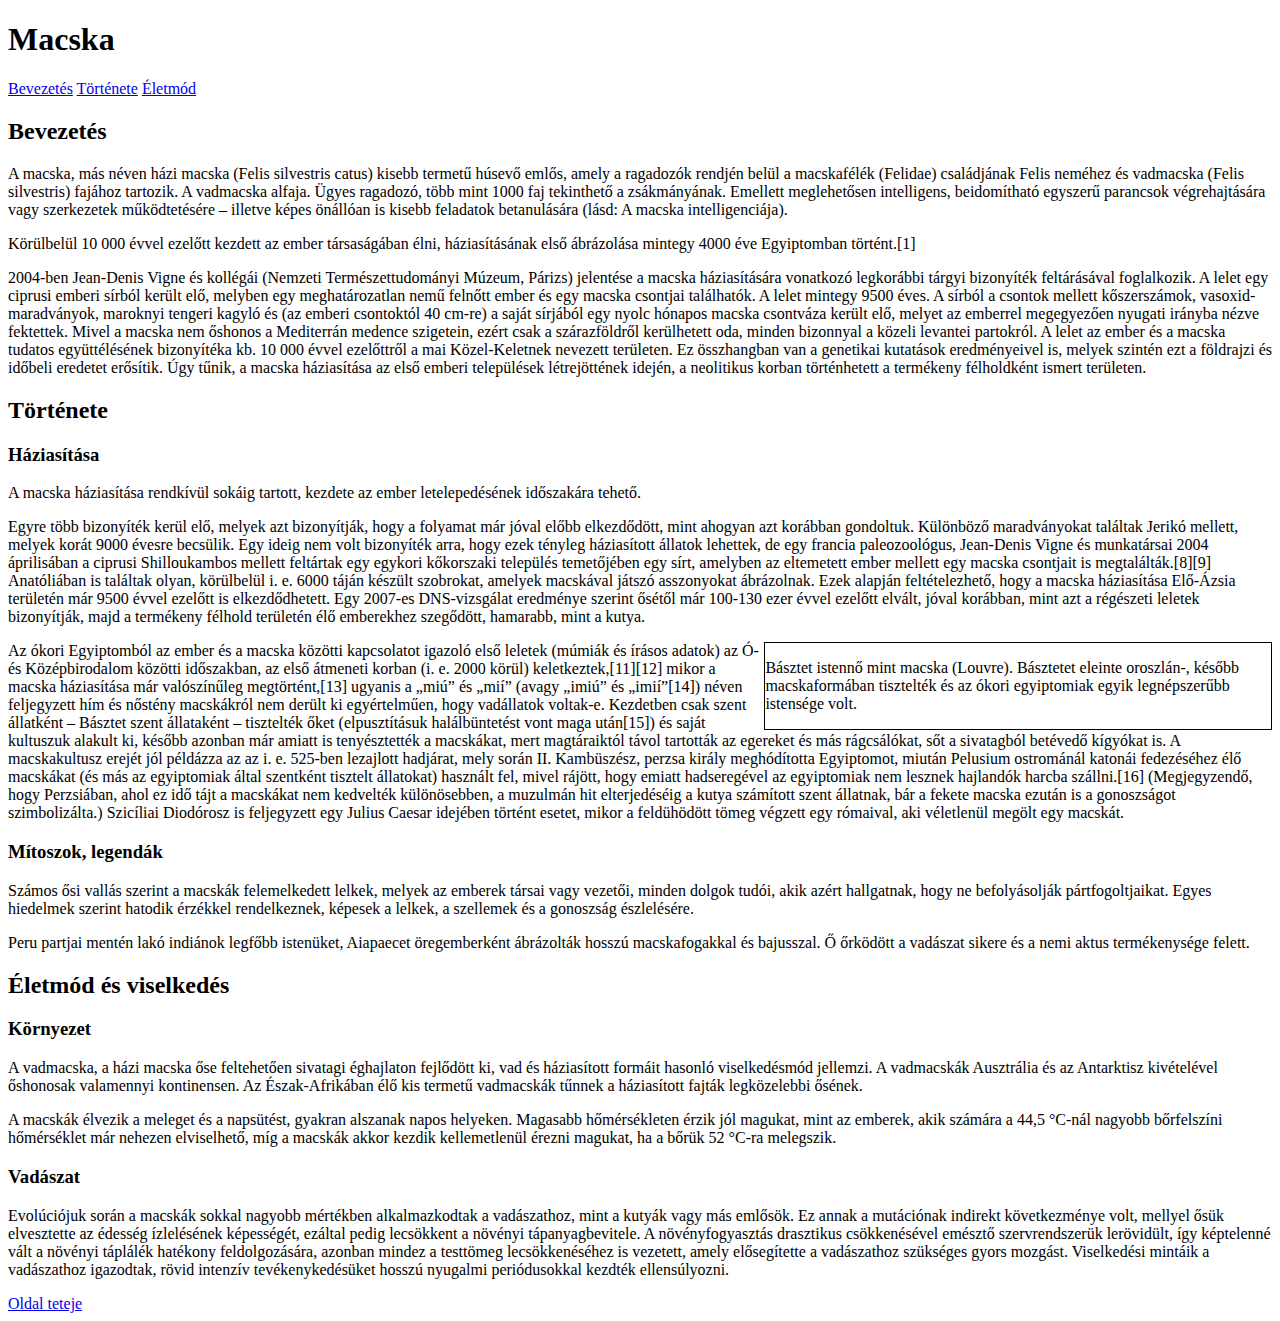
<file: HTML/macska.html>
<!DOCTYPE html>
<html lang="hu">
<head>
    <meta charset="UTF-8">
    <title>Macska</title>
</head>
<body>
    <header>
        <h1 id="top">Macska</h1>
    </header>

    <nav>
        <a href="#bevezetes">Bevezetés</a>
        <a href="#tortenete">Története</a>
        <a href="#eletmod">Életmód</a>
    </nav>
    
    <article id="bevezetes">
        <h2>Bevezetés</h2>
        <p>A macska, más néven házi macska (Felis silvestris catus) kisebb termetű húsevő emlős, amely a ragadozók rendjén belül a macskafélék (Felidae) családjának Felis neméhez és vadmacska (Felis silvestris) fajához tartozik. A vadmacska alfaja. Ügyes ragadozó, több mint 1000 faj tekinthető a zsákmányának. Emellett meglehetősen intelligens, beidomítható egyszerű parancsok végrehajtására vagy szerkezetek működtetésére – illetve képes önállóan is kisebb feladatok betanulására (lásd: A macska intelligenciája).</p>
        <p>Körülbelül 10 000 évvel ezelőtt kezdett az ember társaságában élni, háziasításának első ábrázolása mintegy 4000 éve Egyiptomban történt.[1]</p>
        <p>2004-ben Jean-Denis Vigne és kollégái (Nemzeti Természettudományi Múzeum, Párizs) jelentése a macska háziasítására vonatkozó legkorábbi tárgyi bizonyíték feltárásával foglalkozik. A lelet egy ciprusi emberi sírból került elő, melyben egy meghatározatlan nemű felnőtt ember és egy macska csontjai találhatók. A lelet mintegy 9500 éves. A sírból a csontok mellett kőszerszámok, vasoxid-maradványok, maroknyi tengeri kagyló és (az emberi csontoktól 40 cm-re) a saját sírjából egy nyolc hónapos macska csontváza került elő, melyet az emberrel megegyezően nyugati irányba nézve fektettek. Mivel a macska nem őshonos a Mediterrán medence szigetein, ezért csak a szárazföldről kerülhetett oda, minden bizonnyal a közeli levantei partokról. A lelet az ember és a macska tudatos együttélésének bizonyítéka kb. 10 000 évvel ezelőttről a mai Közel-Keletnek nevezett területen. Ez összhangban van a genetikai kutatások eredményeivel is, melyek szintén ezt a földrajzi és időbeli eredetet erősítik. Úgy tűnik, a macska háziasítása az első emberi települések létrejöttének idején, a neolitikus korban történhetett a termékeny félholdként ismert területen.</p>    
    </article>

    <article id="tortenete">
        <h2>Története</h2>
        <section>
            <h3>Háziasítása</h3>
            <p>A macska háziasítása rendkívül sokáig tartott, kezdete az ember letelepedésének időszakára tehető.</p>
            <p>Egyre több bizonyíték kerül elő, melyek azt bizonyítják, hogy a folyamat már jóval előbb elkezdődött, mint ahogyan azt korábban gondoltuk. Különböző maradványokat találtak Jerikó mellett, melyek korát 9000 évesre becsülik. Egy ideig nem volt bizonyíték arra, hogy ezek tényleg háziasított állatok lehettek, de egy francia paleozoológus, Jean-Denis Vigne és munkatársai 2004 áprilisában a ciprusi Shilloukambos mellett feltártak egy egykori kőkorszaki település temetőjében egy sírt, amelyben az eltemetett ember mellett egy macska csontjait is megtalálták.[8][9] Anatóliában is találtak olyan, körülbelül i. e. 6000 táján készült szobrokat, amelyek macskával játszó asszonyokat ábrázolnak. Ezek alapján feltételezhető, hogy a macska háziasítása Elő-Ázsia területén már 9500 évvel ezelőtt is elkezdődhetett. Egy 2007-es DNS-vizsgálat eredménye szerint ősétől már 100-130 ezer évvel ezelőtt elvált, jóval korábban, mint azt a régészeti leletek bizonyítják, majd a termékeny félhold területén élő emberekhez szegődött, hamarabb, mint a kutya.</p>

            <aside style="border: 1px solid black; width: 40%; float: right;">
                <p>Básztet istennő mint macska (Louvre). Básztetet eleinte oroszlán-, később macskaformában tisztelték és az ókori egyiptomiak egyik legnépszerűbb istensége volt.</p>
            </aside>
            
            <p>Az ókori Egyiptomból az ember és a macska közötti kapcsolatot igazoló első leletek (múmiák és írásos adatok) az Ó- és Középbirodalom közötti időszakban, az első átmeneti korban (i. e. 2000 körül) keletkeztek,[11][12] mikor a macska háziasítása már valószínűleg megtörtént,[13] ugyanis a „miú” és „mií” (avagy „imiú” és „imií”[14]) néven feljegyzett hím és nőstény macskákról nem derült ki egyértelműen, hogy vadállatok voltak-e. Kezdetben csak szent állatként – Básztet szent állataként – tisztelték őket (elpusztításuk halálbüntetést vont maga után[15]) és saját kultuszuk alakult ki, később azonban már amiatt is tenyésztették a macskákat, mert magtáraiktól távol tartották az egereket és más rágcsálókat, sőt a sivatagból betévedő kígyókat is. A macskakultusz erejét jól példázza az az i. e. 525-ben lezajlott hadjárat, mely során II. Kambüszész, perzsa király meghódította Egyiptomot, miután Pelusium ostrománál katonái fedezéséhez élő macskákat (és más az egyiptomiak által szentként tisztelt állatokat) használt fel, mivel rájött, hogy emiatt hadseregével az egyiptomiak nem lesznek hajlandók harcba szállni.[16] (Megjegyzendő, hogy Perzsiában, ahol ez idő tájt a macskákat nem kedvelték különösebben, a muzulmán hit elterjedéséig a kutya számított szent állatnak, bár a fekete macska ezután is a gonoszságot szimbolizálta.) Szicíliai Diodórosz is feljegyzett egy Julius Caesar idejében történt esetet, mikor a feldühödött tömeg végzett egy rómaival, aki véletlenül megölt egy macskát.</p>
        </section>
        <section>
            <h3>Mítoszok, legendák</h3>
            <p>Számos ősi vallás szerint a macskák felemelkedett lelkek, melyek az emberek társai vagy vezetői, minden dolgok tudói, akik azért hallgatnak, hogy ne befolyásolják pártfogoltjaikat. Egyes hiedelmek szerint hatodik érzékkel rendelkeznek, képesek a lelkek, a szellemek és a gonoszság észlelésére.</p>
            <p>Peru partjai mentén lakó indiánok legfőbb istenüket, Aiapaecet öregemberként ábrázolták hosszú macskafogakkal és bajusszal. Ő őrködött a vadászat sikere és a nemi aktus termékenysége felett.</p>
        </section>
    </article>

    <article id="eletmod">
        <h2>Életmód és viselkedés</h2>
        <section>
            <h3>Környezet</h3>
            <p>A vadmacska, a házi macska őse feltehetően sivatagi éghajlaton fejlődött ki, vad és háziasított formáit hasonló viselkedésmód jellemzi. A vadmacskák Ausztrália és az Antarktisz kivételével őshonosak valamennyi kontinensen. Az Észak-Afrikában élő kis termetű vadmacskák tűnnek a háziasított fajták legközelebbi ősének.</p>
            <p>A macskák élvezik a meleget és a napsütést, gyakran alszanak napos helyeken. Magasabb hőmérsékleten érzik jól magukat, mint az emberek, akik számára a 44,5 °C-nál nagyobb bőrfelszíni hőmérséklet már nehezen elviselhető, míg a macskák akkor kezdik kellemetlenül érezni magukat, ha a bőrük 52 °C-ra melegszik.</p>
        </section>
        <section>
            <h3>Vadászat</h3>
            <p>Evolúciójuk során a macskák sokkal nagyobb mértékben alkalmazkodtak a vadászathoz, mint a kutyák vagy más emlősök. Ez annak a mutációnak indirekt következménye volt, mellyel ősük elvesztette az édesség ízlelésének képességét, ezáltal pedig lecsökkent a növényi tápanyagbevitele. A növényfogyasztás drasztikus csökkenésével emésztő szervrendszerük lerövidült, így képtelenné vált a növényi táplálék hatékony feldolgozására, azonban mindez a testtömeg lecsökkenéséhez is vezetett, amely elősegítette a vadászathoz szükséges gyors mozgást. Viselkedési mintáik a vadászathoz igazodtak, rövid intenzív tevékenykedésüket hosszú nyugalmi periódusokkal kezdték ellensúlyozni.</p>
        </section>
    </article>

    <footer>
        <a href="#top">Oldal teteje</a>
    </footer>
</body>
</html>
</file>
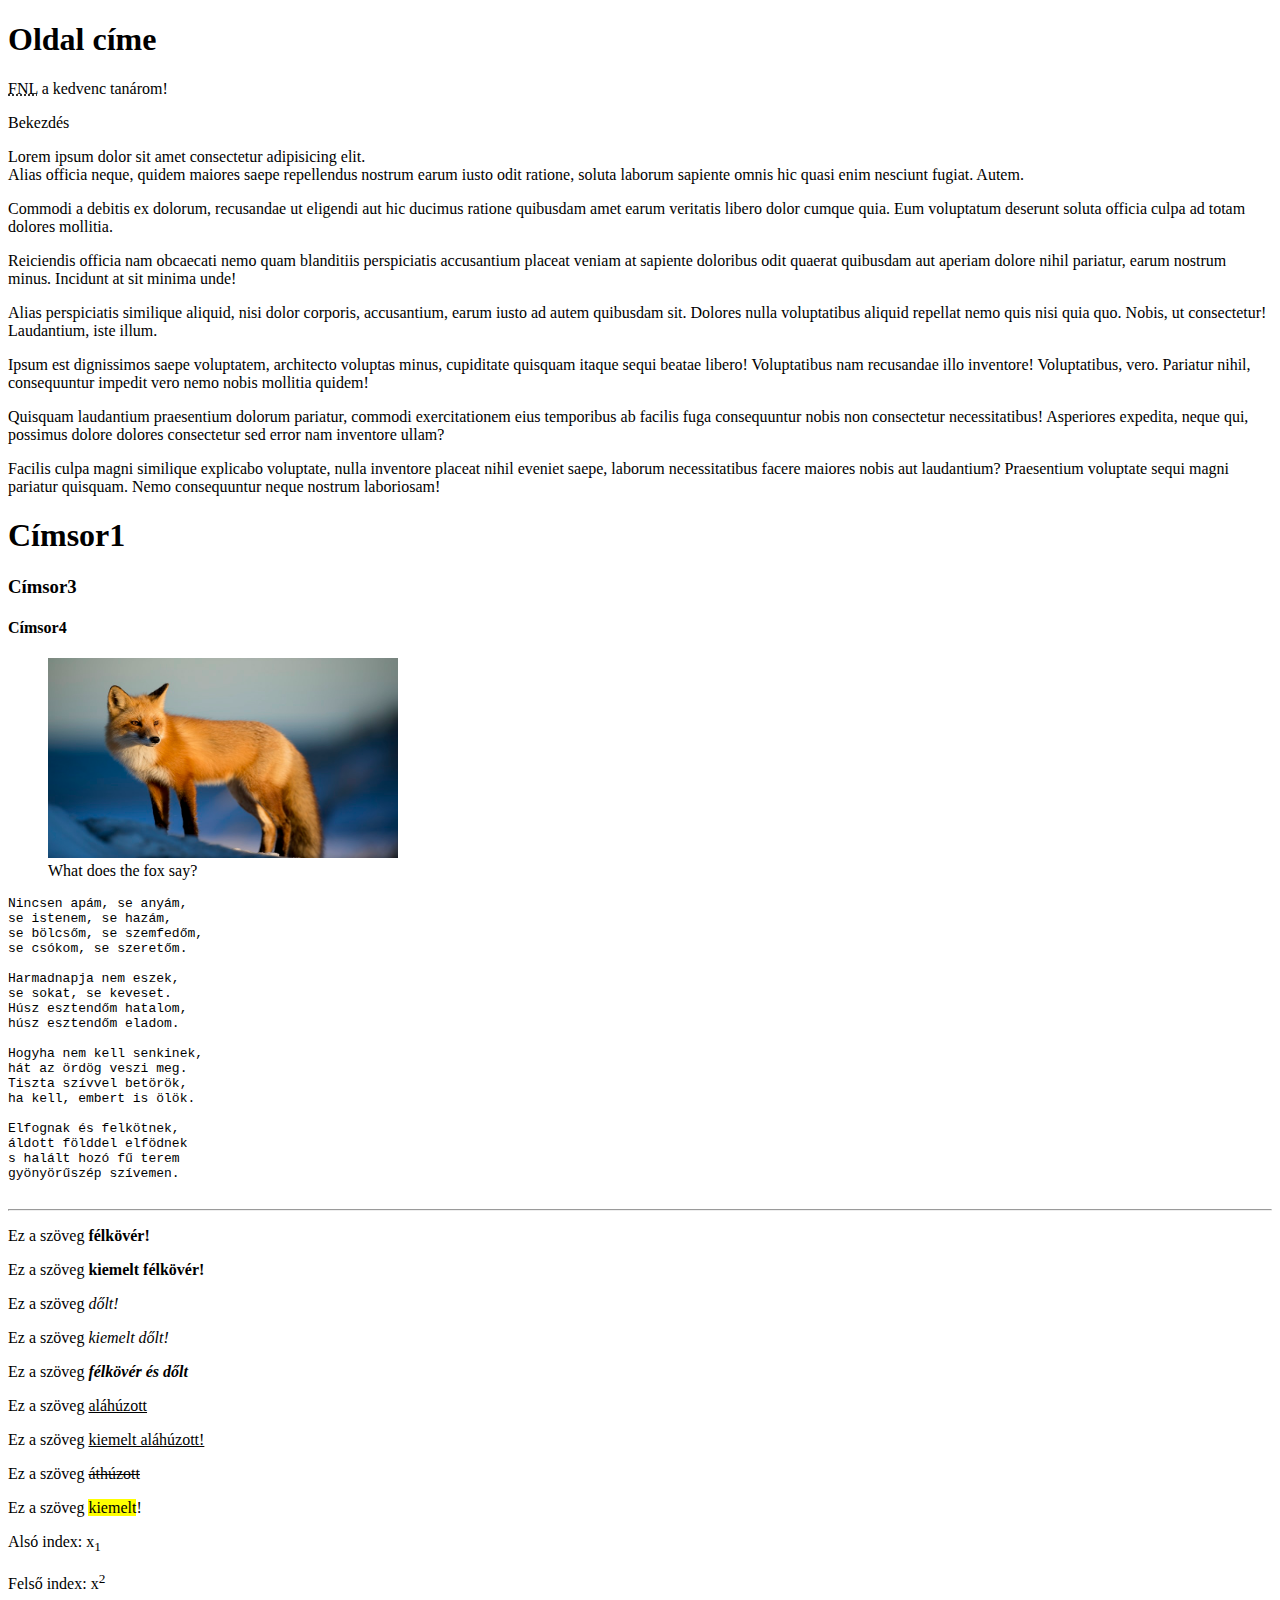
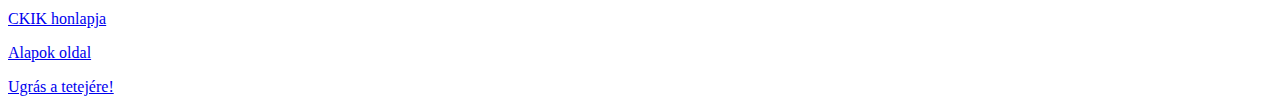
<file: HTML/masodik.html>
<!DOCTYPE html>
<html lang="hu">
<head>
    <meta charset="UTF-8">
    <title>Második weblap</title>
</head>
<body>
    <h1 id="top" title="Ez itt az oldal címe">Oldal címe</h1>
    <p><abbr title="Farkas Norbert Levente">FNL</abbr> a kedvenc tanárom!</p>
    <p>Bekezdés</p>
    <!-- Ez itt egy komment. Magyarázunk vele valamit. -->
    <p>Lorem ipsum dolor sit amet consectetur adipisicing elit. <br/> <!-- break = sortörés --> Alias officia neque, quidem maiores saepe repellendus nostrum earum iusto odit ratione, soluta laborum sapiente omnis hic quasi enim nesciunt fugiat. Autem.</p>
    <!-- ctrl+k ctrl+c => comment, ctrl+k ctrl+u => uncomment -->
    <p>Commodi a debitis ex dolorum, recusandae ut eligendi aut hic ducimus ratione quibusdam amet earum veritatis libero dolor cumque quia. Eum voluptatum deserunt soluta officia culpa ad totam dolores mollitia.</p>
    <p>Reiciendis officia nam obcaecati nemo quam blanditiis perspiciatis accusantium placeat veniam at sapiente doloribus odit quaerat quibusdam aut aperiam dolore nihil pariatur, earum nostrum minus. Incidunt at sit minima unde!</p>
    <p>Alias perspiciatis similique aliquid, nisi dolor corporis, accusantium, earum iusto ad autem quibusdam sit. Dolores nulla voluptatibus aliquid repellat nemo quis nisi quia quo. Nobis, ut consectetur! Laudantium, iste illum.</p>
    <p>Ipsum est dignissimos saepe voluptatem, architecto voluptas minus, cupiditate quisquam itaque sequi beatae libero! Voluptatibus nam recusandae illo inventore! Voluptatibus, vero. Pariatur nihil, consequuntur impedit vero nemo nobis mollitia quidem!</p>
    <p>Quisquam laudantium praesentium dolorum pariatur, commodi exercitationem eius temporibus ab facilis fuga consequuntur nobis non consectetur necessitatibus! Asperiores expedita, neque qui, possimus dolore dolores consectetur sed error nam inventore ullam?</p>
    <p>Facilis culpa magni similique explicabo voluptate, nulla inventore placeat nihil eveniet saepe, laborum necessitatibus facere maiores nobis aut laudantium? Praesentium voluptate sequi magni pariatur quisquam. Nemo consequuntur neque nostrum laboriosam!</p>


    <h1>Címsor1</h1>
    <h3>Címsor3</h3>
    <h4>Címsor4</h4>


    <!-- a = anchor = horgony -->
    <figure>
        <img src="images/fox.jpg" alt="Róka" title="Ez egy róka" width="350" height="200">
        <figcaption>What does the fox say?</figcaption>
    </figure>


    <pre>
Nincsen apám, se anyám,
se istenem, se hazám,
se bölcsőm, se szemfedőm,
se csókom, se szeretőm.

Harmadnapja nem eszek,
se sokat, se keveset.
Húsz esztendőm hatalom,
húsz esztendőm eladom.

Hogyha nem kell senkinek,
hát az ördög veszi meg.
Tiszta szívvel betörök,
ha kell, embert is ölök.

Elfognak és felkötnek,
áldott földdel elfödnek
s halált hozó fű terem
gyönyörűszép szívemen. 
    </pre>


    <hr/>

    <p>Ez a szöveg <b>félkövér!</b></p>
    <p>Ez a szöveg <strong>kiemelt félkövér!</strong></p>
    <p>Ez a szöveg <i>dőlt!</i></p>
    <p>Ez a szöveg <em>kiemelt dőlt!</em></p><!-- emphasis -->
    <p>Ez a szöveg <i><b>félkövér és dőlt</b></i></p>
    <p>Ez a szöveg <u>aláhúzott</u></p><!-- underline -->
    <p>Ez a szöveg <ins>kiemelt aláhúzott!</ins></p>
    <p>Ez a szöveg <del>áthúzott</del></p>
    <p>Ez a szöveg <mark>kiemelt</mark>!</p>
    <p>Alsó index: x<sub>1</sub></p>
    <p>Felső index: x<sup>2</sup></p>

    <!-- <div style="border: 1px solid black; width: 50%; margin: auto;">Valami</div> -->

    <!-- Innentől jönnek a linkek -->
    <p>
        <a href="http://www.ckik.hu" target="_blank">CKIK honlapja</a>
    </p>
    <p>
        <a href="alapok.html" target="_blank">Alapok oldal</a>
    </p>
    <p>
        <a href="#top">Ugrás a tetejére!</a>
    </p>
</body>
</html>
</file>
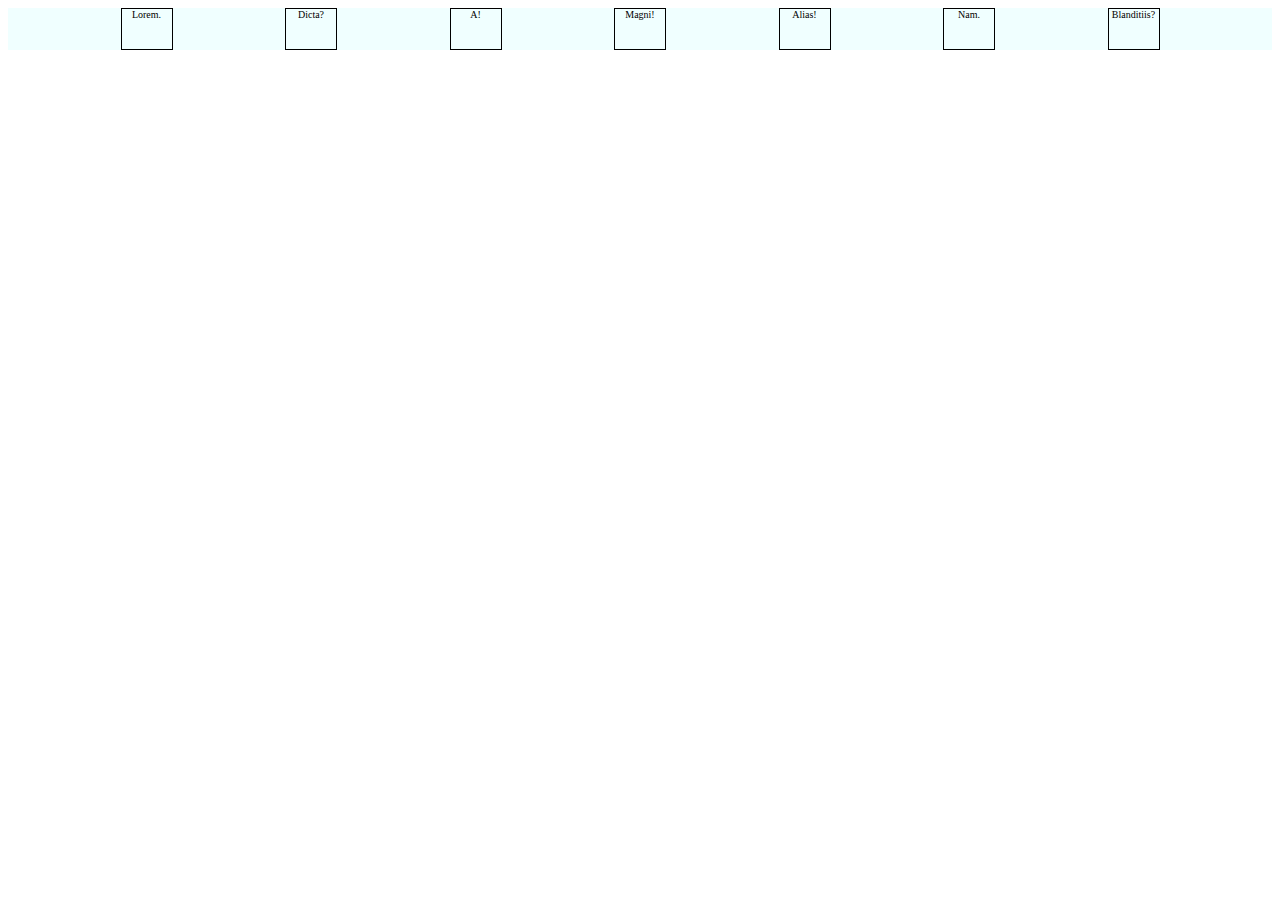
<file: CSS/flexbox/flexbox.html>
<!DOCTYPE html>
<html lang="en">
<head>
    <meta charset="UTF-8">
    <title>Document</title>
    <link rel="stylesheet"
    href="felxbox.css">
</head>
<body>
    <div class="flexbox">
        <div>Lorem.</div>
        <div>Dicta?</div>
        <div>A!</div>
        <div>Magni!</div>
        <div>Alias!</div>
        <div>Nam.</div>
        <div>Blanditiis?</div>
    </div>
</body>
</html>
</file>
<file: CSS/bootstrap/style.css>
button {
    margin-bottom: 0px;
    border: 4px solid black
    }

    button.btn {
        display: block;
        margin: 10px auto;
        color: yellow;
    }
    td {
        border: 1px solid black;
    }
    .container {
        background-color: blue;
        color: white;
    }

    .container-fluid {
        background-color: violet;
    }
</file>
<file: CSS/dobozmodell/style.css>
#piros {
    background-color: red;
}

span {
    background-color: yellow;
    display: block;
}

a:first-of-type {
    background-color: green;
    /* height: 100px; */
}

#doboz {
    text-align: center;
    background-color: orange;
    width: 40%;
    height: 100px;
    padding: 40px;
    border: 5px solid black;
    margin: 20px;
}

.doboz {
    border: 1px solid black;
}

#div1 {
    margin: 10px;
}

#div2 {
    margin-top: 25px;
    margin-right: 50px;
    margin-bottom: 75px;
    margin-left: 100px;
}

#div3 {
    margin: 25px 50px 75px 100px;
}

#div4 {
    margin: 25px 50px;
}

#div5 {
    margin: 100px 50px 25px;
}

#div6 {
    width: 80%;
    margin: 10px 10%;
}

#div7 {
    width: 400px;
    margin: 10px calc((100% - 400px)/2);
}

#div8 {
    width: 80%;
    margin: auto;
}

#div9 {
    --maci: 400px;
    width: var(--maci);
    margin: 10px calc((100% - var(--maci))/2);
}

.utso~div {
    width: 80%;
    margin: 10px auto;
    padding: 20px;
}

#div10 {
    border-style: dotted;
    border-width: 2px;
    border-color: hotpink;
}

#div11 {
    border: 4px solid brown;
    border-radius: 10px;
}

#div12 {
    border-top: 1px dotted blue;
    border-right: 2px solid red;
    border-bottom: 5px dashed #F0F7A2;
    border-left: none;
}

#div13 {
    box-shadow: 10px 5px 3px green;
}

#div14 {
    width: calc(80% - 18px);
    border: 10px solid blue;
    box-sizing: content-box;
}

#div15 {
    width: calc(80% + 42px);
    border: 10px solid purple;
    box-sizing: border-box;
}

#div25 {
    background-color: chartreuse;
    width: 100%;
    border: 10px solid red;
    box-sizing: border-box;
}
</file>
<file: CSS/karakterformazasok/style.css>
/* * {
    background-color: blue;
} */

#p1 {
    font-style: italic;
}

#p2 {
    font-weight: bold;
}

#p3 {
    color: red;
}

/* serif, sans-serif, cursive, monospace, fantasy */
#p4 {
    font-family: 'Courier New', Courier, monospace;
}

#p5 {
    font-family: cursive;
}

#p6 {
    font-family: 'Times New Roman', Times, serif;
}

#p7 {
    font-family: fantasy;
}

#p8 {
    font-family: Tangerine;
}

#p9 {
    font-variant: small-caps;
}

#p10 {
    font-size: 30px;
}

body {
    font-size: 10px;
}

#p11 {
    font-size: 200%;
}

/* 40% = 0.4 */
/* em => szülőhöz képest (emphemeral unit = nyomatékos egység) */
#p12 {
    font-size: 1.7em;
    /* font-size: 170%; */
    background-color: bisque;
}

/* rem => gyökérhez (root) képest */
/* 16px = 100% = 1em */
#p13 {
    font-size: 2.5rem;
}

/* viewport width */
#p14 {
    font-size: 6vw;
}

#p15 {
    color: red;
    letter-spacing: 6px;
}

#p16 {
    color: blue;
    letter-spacing: -0.8px;
}

/* shorthand, rövidítés */
#p17 {
    /* font-weight: bold;
    font-variant: small-caps;
    font-size: 20px;
    font-family: fantasy; */
    font: bold small-caps 20px fantasy;
}

#p18 {
    word-spacing: 15px;
}
</file>
<file: CSS/szelektorok/style.css>
/* 
* {
    background-color: red;
} 
*/

#p2 {
    color: blue;
}

.vorosek {
    color: red;
    font-size: 20px;
}

div {
    border: 1px solid black;
}

body>p:first-of-type {
    color: yellow;
}

/* közvetlen gyerek */
body>p {
    background-color: blueviolet;
}

li.vorosek+li {
    background-color: gold;
}

li.vorosek~li {
    border-right: 5px solid brown;
}

p:first-child {
    font-size: 30px;
}

ol li:nth-child(4) {
    font-family: 'Courier New';
}

tr:nth-child(3n+1) td {
    background-color: indianred;
}

td:nth-child(2n+1) {
    background-color: khaki;
}

[title] {
    font-style: italic;
}

[title = "masodik"] {
    font-weight: bold;
}
</file>
<file: CSS/szovegformazasok/style.css>
#p1 {
    text-align: left;
}

#p2 {
    text-align: center;
}

#p3 {
    text-align: right;
}

#p4 {
    text-align: justify;
}

#p5 {
    /* text-decoration: overline; */
    text-decoration-color: red;
    text-decoration-line: underline line-through;
    text-decoration-thickness: 3px;
}

a {
    text-decoration: none;
}

a:hover {
    text-decoration: underline;
    text-decoration-style: dotted;
}

#p6 {
    text-indent: 24px;
}

#p7 {
    /* 4px => jobbra */
    /* 7px => le */
    /* 2px => elmosás */
    text-shadow: 4px 7px 8px gray;
}

#p8 {
    text-shadow: 0px 0px 3px blue;
}

#p9 {
    text-transform: uppercase;
}

#p10 {
    text-transform: lowercase;
}

#p11 {
    text-transform: capitalize;
}

#p12 {
    text-align: justify;
    line-height: 3em;
}

#p13 {
    background-color: bisque;
    white-space: nowrap;
    white-space: pre-wrap;
    white-space: pre-line;
    /* white-space: normal; */
}

#p14 {
    background-color: tomato;
}

#p15 {
    background-color: rgb(196, 0, 0);
}

#p16 {
    background-color: rgb(158, 50, 158);
}

#p17 {
    background-color: rgba(158, 50, 158, 0.4);
}

#p18 {
    background-color: #B8860B80;
}

#p19 {
    background-color: rgb(184, 134, 11, 50%);
    color: rgb(100, 100, 100);
    font-size: 150%;
    letter-spacing: 3px;
}

#p20 {
    /* árnyalat, telítettség, fényerő */
    background-color: hsl(130, 90%, 20%);
}

#p21 span {
    color: red;
}
</file>
<file: Gyakorlás/Forras/nonap.css>
body {
    width: 90%;
    margin: auto;
}

img {
    float: right;
    margin-left: 24px;
    margin-bottom: 24px;
    width: 20em;
}

#clearfix {
    clear: right;
}

table, td, th {
    margin: auto;
    border: 1px solid black;
    border-collapse: collapse;
}
html {
    background-color: rgba(200, 0, 0, 10%);
}

p {
    text-align: justify;
}

h1 {
    font-variant: small-caps;
    font-size: 4rem;
    font-family: 'Courier New', Courier, monospace;
    text-align: center;
    text-shadow: 2px 1px 2px black ;
}
</file>
<file: CSS/bootstrap/Grid system/style.css>
h1, h2 {
    text-align: center;
}

h1 {
    background-color: azure;
    padding: 30px;
}

h2 {
    background-color: bisque;
    padding: 10px;
}

p {
    text-align: justify;
    margin: 20px;
}



.jobbra {
    width: 20%;
    float: right;
    margin-right: 20px;
    margin-top: 20px;
}
</file>
<file: CSS/flexbox/felxbox.css>
.flexbox {
    background-color: azure;
    text-align: center;
    display: flex;
    justify-content: space-evenly;
    align-items: center;
}

.flexbox > div {
    border: 1px solid black;
    height: 40px;
    width: 50px;
    font-size: 10px;
    
    
}
</file>
